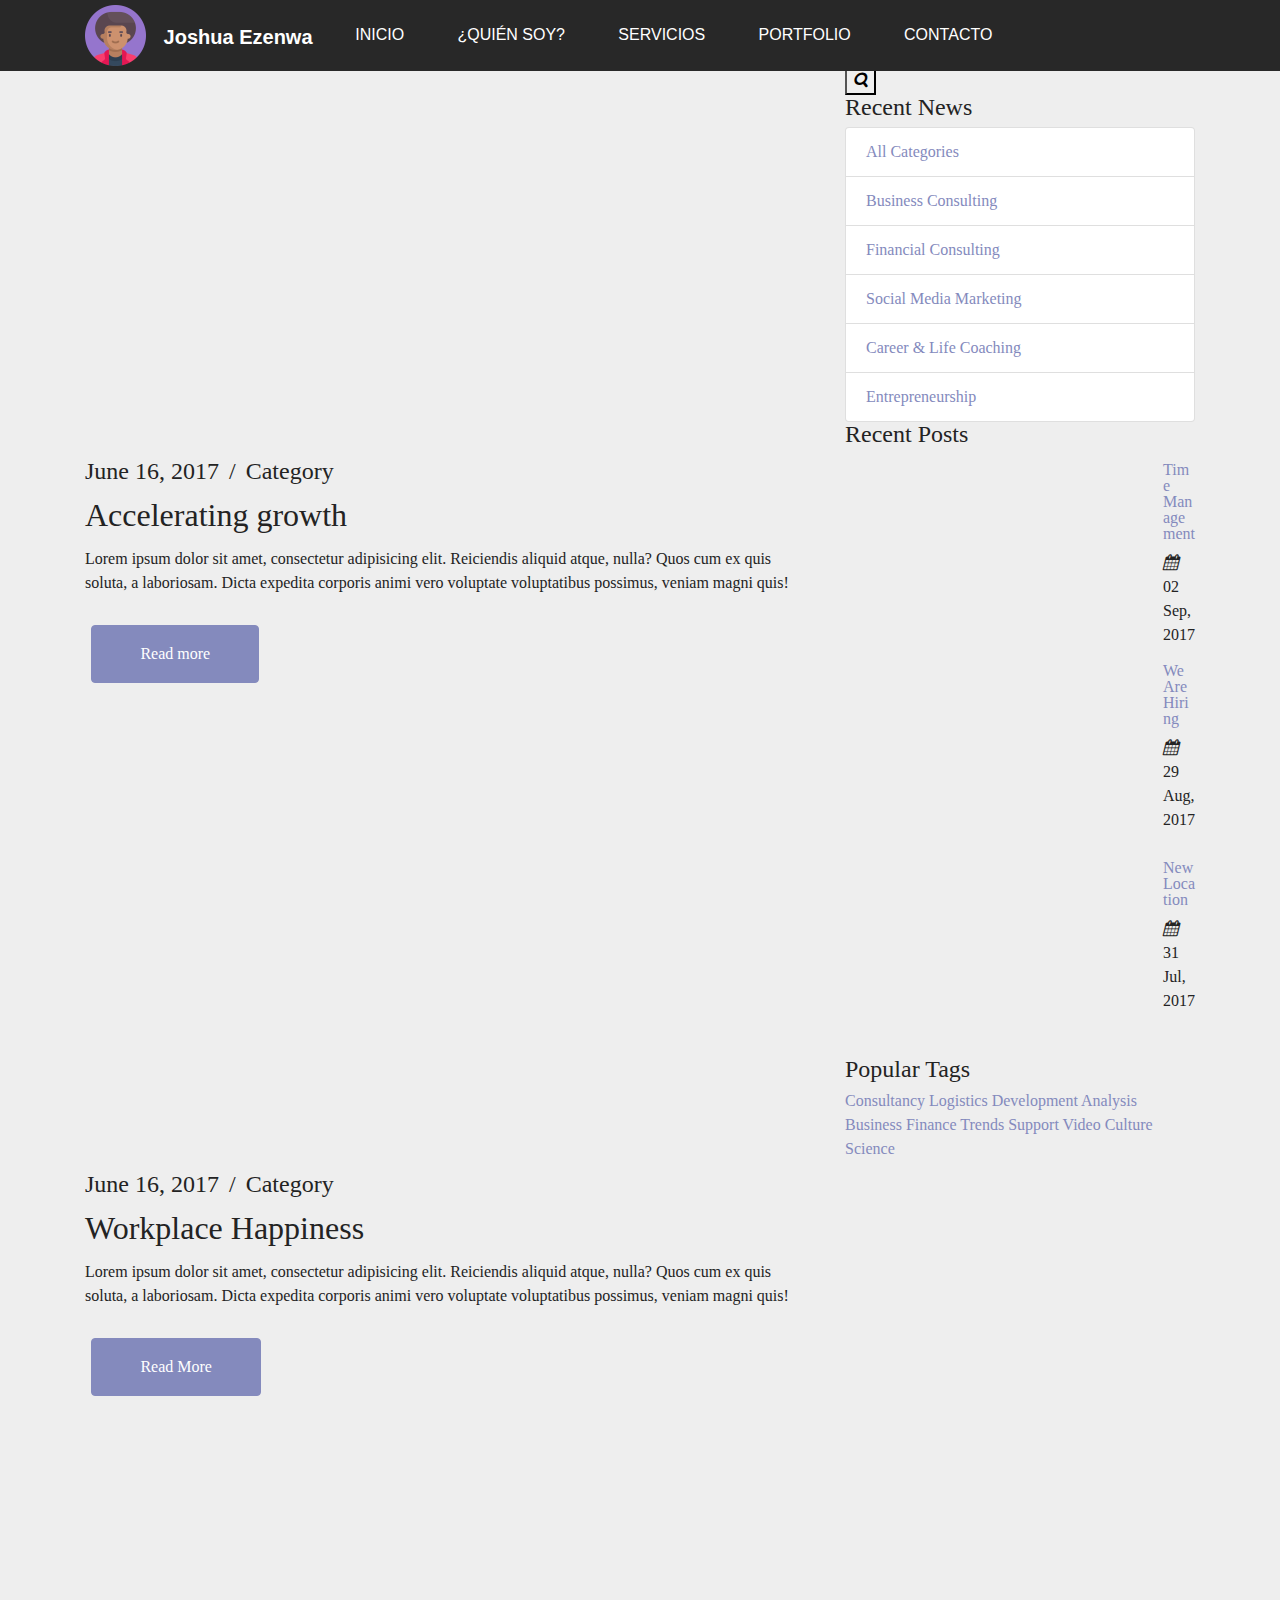
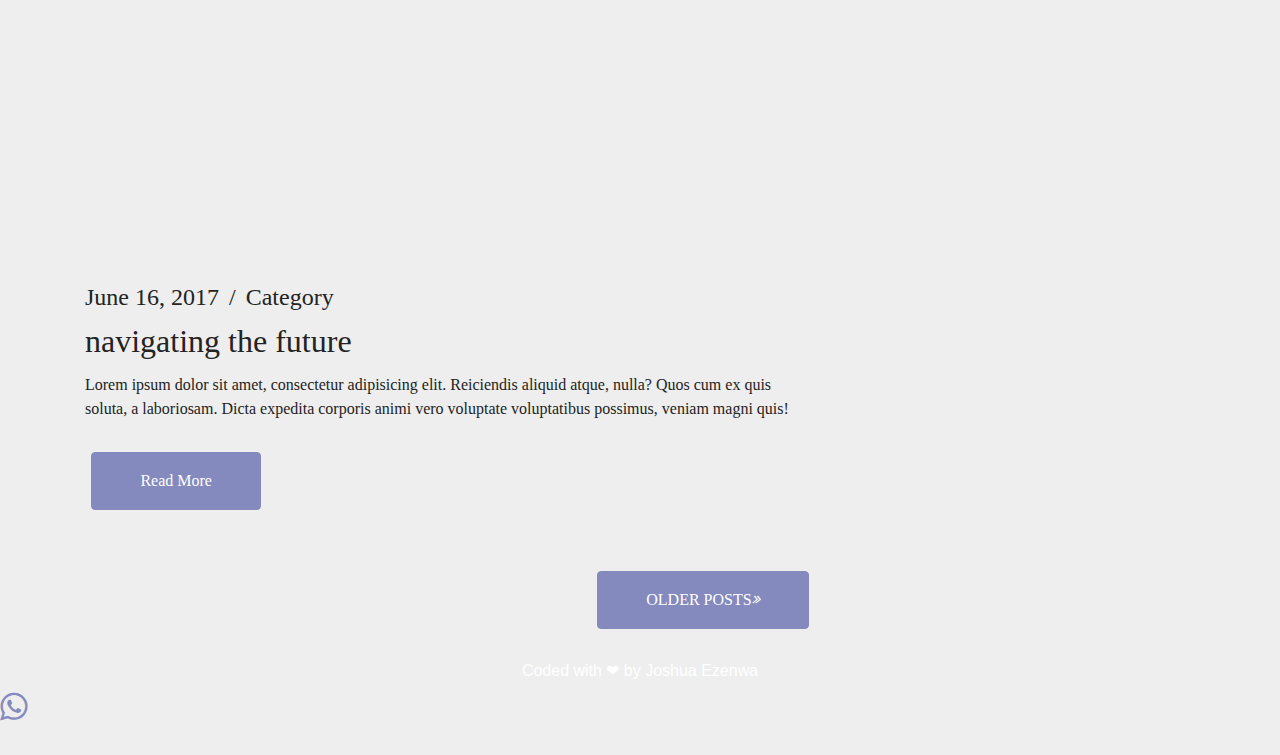
<file: page1.html>
<!DOCTYPE html>
<html lang="es"   >
<head>
  
  <meta charset="UTF-8">
  <meta http-equiv="X-UA-Compatible" content="IE=edge">
  
  <meta name="viewport" content="width=device-width, initial-scale=1, minimum-scale=1">
  <link rel="shortcut icon" href="assets/images/favicon-122x122.png" type="image/x-icon">
  <meta name="description" content="">
  
  
  <title>Blog</title>
  <link rel="stylesheet" href="assets/font-awesome/css/font-awesome.css">
  <link rel="stylesheet" href="assets/web/assets/mobirise-icons/mobirise-icons.css">
  <link rel="stylesheet" href="assets/tether/tether.min.css">
  <link rel="stylesheet" href="assets/bootstrap/css/bootstrap.min.css">
  <link rel="stylesheet" href="assets/bootstrap/css/bootstrap-grid.min.css">
  <link rel="stylesheet" href="assets/bootstrap/css/bootstrap-reboot.min.css">
  <link rel="stylesheet" href="assets/facebook-plugin/style.css">
  <link rel="stylesheet" href="assets/dropdown/css/style.css">
  <link rel="stylesheet" href="assets/socicon/css/styles.css">
  <link rel="preload" as="style" href="assets/mobirise/css/mbr-additional.css"><link rel="stylesheet" href="assets/mobirise/css/mbr-additional.css" type="text/css">
  
  <script src="assets/web/assets/lazyload/lazyload.js"></script>

  <link rel="stylesheet" href="css/hint.css">

<style>
html, body{
background-color: #000000 !important;
}

input, textarea, button, select, a {
-webkit-tap-highlight-color: rgba(0,0,0,0);
}

#backclose:after{
content: "";
    width: 100%;
    height: 100%;
    background-color: rgba(0, 0, 0, 0.8);
    position: fixed;
    display: inline-flex;
    cursor: pointer;
    pointer-events: all;
    top: 0;
    margin-left: 30px;
}

#backclose:after:hover{
overflow:hidden;
-webkit-user-select: none;  
  -moz-user-select: none;    
  -ms-user-select: none;      
  user-select: none;
touch-action: none;
}

.no-scroll{
overflow:hidden;
-webkit-user-select: none;  
  -moz-user-select: none;    
  -ms-user-select: none;      
  user-select: none;
touch-action: none;
}
</style>

<script src="https://code.jquery.com/jquery-3.5.0.js"></script>

<script>
$(document).ready(function() {
$("button.navbar-toggler").click(function(){
$("html, body").toggleClass("no-scroll");
});
});
</script>

<script>
$(document).ready(function() {
    $('#backclose').click(function(e) {  
$('.collapse').collapse('hide');
$("html, body").removeClass("no-scroll");
    });
});
</script>

<script type="text/javascript"> // RELOADS WEBPAGE WHEN MOBILE ORIENTATION CHANGES  
    window.onorientationchange = function() { 
        var orientation = window.orientation; 
            switch(orientation) { 
                case 0:
                case 90:
                case -90: window.location.reload(); 
                break; } 
    };
</script>

<script>
  var framefenster = document.getElementsByTagName("iFrame"); 
  var auto_resize_timer = window.setInterval("autoresize_frames()", 400); 
  function autoresize_frames() { 
    for (var i = 0; i < framefenster.length; ++i) { 
        if(framefenster[i].contentWindow.document.body){ 
          var framefenster_size = framefenster[i].contentWindow.document.body.offsetHeight; 
          if(document.all && !window.opera) { 
            framefenster_size = framefenster[i].contentWindow.document.body.scrollHeight; 
          } 
          framefenster[i].style.height = framefenster_size + 50 + 'px'; 
        } 
    } 
  } 
</script> 
<meta name="theme-color" content="#242930">
<link rel="manifest" href="manifest.json">
<script src="sw-connect.js"></script>
<meta name="apple-mobile-web-app-capable" content="yes">
<link rel="apple-touch-startup-image" media="(device-width: 320px) and (device-height: 568px) and (-webkit-device-pixel-ratio: 2) and (orientation: portrait)" href="assets/images/apple-launch-640x1136.png">
<link rel="apple-touch-startup-image" media="(device-width: 375px) and (device-height: 667px) and (-webkit-device-pixel-ratio: 2) and (orientation: portrait)" href="assets/images/apple-launch-750x1334.png">
<link rel="apple-touch-startup-image" media="(device-width: 414px) and (device-height: 736px) and (-webkit-device-pixel-ratio: 3) and (orientation: portrait)" href="assets/images/apple-launch-1242x2208.png">
<link rel="apple-touch-startup-image" media="(device-width: 375px) and (device-height: 812px) and (-webkit-device-pixel-ratio: 3) and (orientation: portrait)" href="assets/images/apple-launch-1125x2436.png">
<link rel="apple-touch-startup-image" media="(device-width: 768px) and (device-height: 1024px) and (-webkit-device-pixel-ratio: 2) and (orientation: portrait)" href="assets/images/apple-launch-1536x2048.png">
<link rel="apple-touch-startup-image" media="(device-width: 834px) and (device-height: 1112px) and (-webkit-device-pixel-ratio: 2) and (orientation: portrait)" href="assets/images/apple-launch-1668x2224.png">
<link rel="apple-touch-startup-image" media="(device-width: 1024px) and (device-height: 1366px) and (-webkit-device-pixel-ratio: 2) and (orientation: portrait)" href="assets/images/apple-launch-2048x2732.png">
<meta name="apple-mobile-web-app-status-bar-style" content="default">
<meta name="apple-mobile-web-app-title" content="Joshua Ezenwa">
<link rel="apple-touch-icon" href="apple-touch-icon.png">
</head>
<body>

<section id='top-1'></section>



<!-- Analytics -->
<!-- Global site tag (gtag.js) - Google Analytics -->
<script async src="https://www.googletagmanager.com/gtag/js?id=UA-166715924-1"></script>
<script>
  window.dataLayer = window.dataLayer || [];
  function gtag(){dataLayer.push(arguments);}
  gtag('js', new Date());

  gtag('config', 'UA-166715924-1');
</script>
<!-- /Analytics -->


  <section class="menu1 cid-rZhNGpq65y" once="menu" id="menu1-4">

    


    <nav class="navbar navbar-dropdown navbar-fixed-top navbar-expand-lg">

        <div class="container">
            <div class="navbar-brand">
                <span class="navbar-logo">
                    <a href="index.html">
                        <img src="assets/images/favicon-122x122.png" alt="" title="" style="height: 3.8rem;">
                    </a>
                </span>
                <span class="navbar-caption-wrap"><a class="navbar-caption text-white display-7" href="index.html">Joshua Ezenwa</a></span>
            </div>
            <button class="navbar-toggler" type="button" data-toggle="collapse" data-target="#navbarSupportedContent" aria-controls="navbarNavAltMarkup" aria-expanded="false" aria-label="Toggle navigation">
                <div class="hamburger">
                    <span></span>
                    <span></span>
                    <span></span>
                    <span></span>
                </div>
            </button>
            <div class="collapse navbar-collapse" id="navbarSupportedContent">
                <ul class="navbar-nav nav-dropdown nav-right" data-app-modern-menu="true"><li class="nav-item">
                        <a class="nav-link link text-white display-4" href="#">INICIO</a>
                    </li>
                    
                    <li class="nav-item"><a class="nav-link link text-white display-4" href="#">
                            ¿QUIÉN SOY?</a></li>
                    <li class="nav-item"><a class="nav-link link text-white display-4" href="#">
                            SERVICIOS</a></li>
                    <li class="nav-item"><a class="nav-link link text-white display-4" href="#">PORTFOLIO</a>
                    </li><li class="nav-item"><a class="nav-link link text-white display-4" href="#">CONTACTO</a></li></ul>
                
                
            </div>
        </div>
        <div id="backclose" data-toggle="collapse"></div>
    </nav>

</section>

<div id="custom-html-8"><section class="blog-template-2">
      <div class="container">
         <div class="row">
            <!-- Blog Entries Column -->
            <div class="col-12 col-md-8 pt-4">
               <!-- Blog Post -->
               <div class="card mb-5">
                  <img class="card-img-top mb-4" src="http://learnwd.com/wp-content/uploads/2018/03/bp2.png" alt="Card image cap">
                  <h4 class="mb-3">June 16, 2017 <span class="mx-1">/</span> Category</h4>
                  <h2 class="card-title mb-3">Accelerating growth</h2>
                  <div class="card-body p-0">
                     <p class="card-text mb-4">Lorem ipsum dolor sit amet, consectetur adipisicing elit. Reiciendis aliquid atque, nulla? Quos cum ex quis soluta, a laboriosam. Dicta expedita corporis animi vero voluptate voluptatibus possimus, veniam magni quis!</p>
                     <a href="#" class="btn btn-primary">Read more</a>
                  </div>
               </div>
               <!-- Blog Post -->
               <div class="card mb-5">
                  <img class="card-img-top mb-4" src="http://learnwd.com/wp-content/uploads/2018/03/bp1.png" alt="Card image cap">
                  <h4 class="mb-3">June 16, 2017 <span class="mx-1">/</span> Category</h4>
                  <h2 class="card-title mb-3">Workplace Happiness</h2>
                  <div class="card-body p-0">
                     <p class="card-text mb-4">Lorem ipsum dolor sit amet, consectetur adipisicing elit. Reiciendis aliquid atque, nulla? Quos cum ex quis soluta, a laboriosam. Dicta expedita corporis animi vero voluptate voluptatibus possimus, veniam magni quis!</p>
                     <a href="#" class="btn btn-primary">Read More</a>
                  </div>
               </div>
               <!-- Blog Post -->
               <div class="card mb-5">
                  <img class="card-img-top mb-4" src="http://learnwd.com/wp-content/uploads/2018/03/bp3.png" alt="Card image cap">
                  <h4 class="mb-3">June 16, 2017 <span class="mx-1">/</span> Category</h4>
                  <h2 class="card-title mb-3">navigating the future</h2>
                  <div class="card-body p-0">
                     <p class="card-text mb-4">Lorem ipsum dolor sit amet, consectetur adipisicing elit. Reiciendis aliquid atque, nulla? Quos cum ex quis soluta, a laboriosam. Dicta expedita corporis animi vero voluptate voluptatibus possimus, veniam magni quis!</p>
                     <a href="#" class="btn btn-primary">Read More</a>
                  </div>
               </div>
               <!-- Pagination -->
               <div class="col-12 p-0 mt-4 mb-4 text-right">
                  <a href="#" class="btn btn-primary">OLDER POSTS <i class="fa fa-angle-double-right" style="font-size:14px;"></i></a>
               </div>
            </div>
            <!-- Sidebar Widgets Column -->
            <div class="col-12 col-md-4 blog-sidebar sidebar pt-4">
               <form class="form_search">
                  <input class="form-control mr-sm-2" type="text" placeholder="Search...">
                  <button class="btn-search btn-search my-2 my-sm-0" type="submit"><i class="fa fa-search" aria-hidden="true"></i></button>
               </form>
               <h4>Recent News</h4>
               <ul class="list-group">
                  <li class="list-group-item"><a href="#">All Categories</a></li>
                  <li class="list-group-item"><a href="#">Business Consulting</a></li>
                  <li class="list-group-item"><a href="#">Financial Consulting</a></li>
                  <li class="list-group-item"><a href="#">Social Media Marketing</a></li>
                  <li class="list-group-item"><a href="#">Career &amp; Life Coaching</a></li>
                  <li class="list-group-item"><a href="#">Entrepreneurship</a></li>
               </ul>
               <h4>Recent Posts</h4>
               <div class="media pt-2">
                  <img src="http://learnwd.com/wp-content/uploads/2018/03/thumb1.png" alt="img" class="">
                  <div class="media-body">
                     <h6><a href="#">Time Management </a></h6>
                     <p><i class="fa fa-calendar" aria-hidden="true"></i> 02 Sep, 2017</p>
                  </div>
               </div>
               <div class="media">
                  <img src="http://learnwd.com/wp-content/uploads/2018/03/thumb2.png" alt="img" class="">
                  <div class="media-body">
                     <h6><a href="#">We Are Hiring</a></h6>
                     <p><i class="fa fa-calendar" aria-hidden="true"></i> 29 Aug, 2017</p>
                  </div>
               </div>
               <div class="media">
                  <img src="http://learnwd.com/wp-content/uploads/2018/03/thumb3.png" alt="img" class="">
                  <div class="media-body">
                     <h6><a href="#">New Location</a></h6>
                     <p><i class="fa fa-calendar" aria-hidden="true"></i> 31 Jul, 2017</p>
                  </div>
               </div>
               <h4>Popular Tags</h4>
               <div class="tags">
                  <a href="#">Consultancy</a>
                  <a href="#">Logistics</a>
                  <a href="#">Development</a>
                  <a href="#">Analysis</a>
                  <a href="#">Business</a>
                  <a href="#">Finance</a>
                  <a href="#">Trends</a>
                  <a href="#">Support</a>
                  <a href="#">Video</a>
                  <a href="#">Culture</a>
                  <a href="#">Science</a>
               </div>
            </div>
         </div>
      </div>
           </section></div>

<section once="footers" class="cid-rZhNGsJIGk" id="footer02-6">

    

    

    <div class="container">
        <div class="row mbr-white">
            <div class="copyright align-center col-md-12">
                <p class="mbr-text mb-0 mbr-fonts-style align-center display-4">Coded with  ❤ by Joshua Ezenwa</p>
            </div>
        </div>
    </div>
</section>

<section class="header1 cid-rZhNGu4nal" id="design-block-7">
    

    <a href="https://wa.me/5212226585270" class="floating-bar" target="_blank">
        <div class="valign">
            <span class="mbr-iconfont mbr-iconfont-btn floating-button fa-whatsapp fa" style="font-size: 32px;"></span>
        </div>        
    </a>
 
    <div style="padding:0rem" class="hidden">Botón WhatsApp</div>

</section>


  <script src="assets/web/assets/jquery/jquery.min.js"></script>
  <script src="assets/tether/tether.min.js"></script>
  <script src="assets/popper/popper.min.js"></script>
  <script src="assets/bootstrap/js/bootstrap.min.js"></script>
  <script src="https://connect.facebook.net/en_US/sdk.js#xfbml=1&version=v2.5"></script>
  <script src="https://apis.google.com/js/plusone.js"></script>
  <script src="assets/facebook-plugin/facebook-script.js"></script>
  <script src="assets/smoothscroll/smooth-scroll.js"></script>
  <script src="assets/dropdown/js/nav-dropdown.js"></script>
  <script src="assets/dropdown/js/navbar-dropdown.js"></script>
  <script src="assets/touchswipe/jquery.touch-swipe.min.js"></script>
  <script src="assets/theme/js/script.js"></script>
  
  

</body>
</html>
</file>
<file: assets/web/assets/mobirise-icons/mobirise-icons.css>
@font-face {
  font-family: 'MobiriseIcons';
  src:  url('mobirise-icons.eot?spat4u');
  src:  url('mobirise-icons.eot?spat4u#iefix') format('embedded-opentype'),
    url('mobirise-icons.ttf?spat4u') format('truetype'),
    url('mobirise-icons.woff?spat4u') format('woff'),
    url('mobirise-icons.svg?spat4u#MobiriseIcons') format('svg');
  font-weight: normal;
  font-style: normal;
  font-display: swap;
}

[class^="mbri-"], [class*=" mbri-"] {
  /* use !important to prevent issues with browser extensions that change fonts */
  font-family: MobiriseIcons !important;
  speak: none;
  font-style: normal;
  font-weight: normal;
  font-variant: normal;
  text-transform: none;
  line-height: 1;

  /* Better Font Rendering =========== */
  -webkit-font-smoothing: antialiased;
  -moz-osx-font-smoothing: grayscale;
}

.mbri-add-submenu:before {
  content: "\e900";
}
.mbri-alert:before {
  content: "\e901";
}
.mbri-align-center:before {
  content: "\e902";
}
.mbri-align-justify:before {
  content: "\e903";
}
.mbri-align-left:before {
  content: "\e904";
}
.mbri-align-right:before {
  content: "\e905";
}
.mbri-android:before {
  content: "\e906";
}
.mbri-apple:before {
  content: "\e907";
}
.mbri-arrow-down:before {
  content: "\e908";
}
.mbri-arrow-next:before {
  content: "\e909";
}
.mbri-arrow-prev:before {
  content: "\e90a";
}
.mbri-arrow-up:before {
  content: "\e90b";
}
.mbri-bold:before {
  content: "\e90c";
}
.mbri-bookmark:before {
  content: "\e90d";
}
.mbri-bootstrap:before {
  content: "\e90e";
}
.mbri-briefcase:before {
  content: "\e90f";
}
.mbri-browse:before {
  content: "\e910";
}
.mbri-bulleted-list:before {
  content: "\e911";
}
.mbri-calendar:before {
  content: "\e912";
}
.mbri-camera:before {
  content: "\e913";
}
.mbri-cart-add:before {
  content: "\e914";
}
.mbri-cart-full:before {
  content: "\e915";
}
.mbri-cash:before {
  content: "\e916";
}
.mbri-change-style:before {
  content: "\e917";
}
.mbri-chat:before {
  content: "\e918";
}
.mbri-clock:before {
  content: "\e919";
}
.mbri-close:before {
  content: "\e91a";
}
.mbri-cloud:before {
  content: "\e91b";
}
.mbri-code:before {
  content: "\e91c";
}
.mbri-contact-form:before {
  content: "\e91d";
}
.mbri-credit-card:before {
  content: "\e91e";
}
.mbri-cursor-click:before {
  content: "\e91f";
}
.mbri-cust-feedback:before {
  content: "\e920";
}
.mbri-database:before {
  content: "\e921";
}
.mbri-delivery:before {
  content: "\e922";
}
.mbri-desktop:before {
  content: "\e923";
}
.mbri-devices:before {
  content: "\e924";
}
.mbri-down:before {
  content: "\e925";
}
.mbri-download:before {
  content: "\e989";
}
.mbri-drag-n-drop:before {
  content: "\e927";
}
.mbri-drag-n-drop2:before {
  content: "\e928";
}
.mbri-edit:before {
  content: "\e929";
}
.mbri-edit2:before {
  content: "\e92a";
}
.mbri-error:before {
  content: "\e92b";
}
.mbri-extension:before {
  content: "\e92c";
}
.mbri-features:before {
  content: "\e92d";
}
.mbri-file:before {
  content: "\e92e";
}
.mbri-flag:before {
  content: "\e92f";
}
.mbri-folder:before {
  content: "\e930";
}
.mbri-gift:before {
  content: "\e931";
}
.mbri-github:before {
  content: "\e932";
}
.mbri-globe:before {
  content: "\e933";
}
.mbri-globe-2:before {
  content: "\e934";
}
.mbri-growing-chart:before {
  content: "\e935";
}
.mbri-hearth:before {
  content: "\e936";
}
.mbri-help:before {
  content: "\e937";
}
.mbri-home:before {
  content: "\e938";
}
.mbri-hot-cup:before {
  content: "\e939";
}
.mbri-idea:before {
  content: "\e93a";
}
.mbri-image-gallery:before {
  content: "\e93b";
}
.mbri-image-slider:before {
  content: "\e93c";
}
.mbri-info:before {
  content: "\e93d";
}
.mbri-italic:before {
  content: "\e93e";
}
.mbri-key:before {
  content: "\e93f";
}
.mbri-laptop:before {
  content: "\e940";
}
.mbri-layers:before {
  content: "\e941";
}
.mbri-left-right:before {
  content: "\e942";
}
.mbri-left:before {
  content: "\e943";
}
.mbri-letter:before {
  content: "\e944";
}
.mbri-like:before {
  content: "\e945";
}
.mbri-link:before {
  content: "\e946";
}
.mbri-lock:before {
  content: "\e947";
}
.mbri-login:before {
  content: "\e948";
}
.mbri-logout:before {
  content: "\e949";
}
.mbri-magic-stick:before {
  content: "\e94a";
}
.mbri-map-pin:before {
  content: "\e94b";
}
.mbri-menu:before {
  content: "\e94c";
}
.mbri-mobile:before {
  content: "\e94d";
}
.mbri-mobile2:before {
  content: "\e94e";
}
.mbri-mobirise:before {
  content: "\e94f";
}
.mbri-more-horizontal:before {
  content: "\e950";
}
.mbri-more-vertical:before {
  content: "\e951";
}
.mbri-music:before {
  content: "\e952";
}
.mbri-new-file:before {
  content: "\e953";
}
.mbri-numbered-list:before {
  content: "\e954";
}
.mbri-opened-folder:before {
  content: "\e955";
}
.mbri-pages:before {
  content: "\e956";
}
.mbri-paper-plane:before {
  content: "\e957";
}
.mbri-paperclip:before {
  content: "\e958";
}
.mbri-photo:before {
  content: "\e959";
}
.mbri-photos:before {
  content: "\e95a";
}
.mbri-pin:before {
  content: "\e95b";
}
.mbri-play:before {
  content: "\e95c";
}
.mbri-plus:before {
  content: "\e95d";
}
.mbri-preview:before {
  content: "\e95e";
}
.mbri-print:before {
  content: "\e95f";
}
.mbri-protect:before {
  content: "\e960";
}
.mbri-question:before {
  content: "\e961";
}
.mbri-quote-left:before {
  content: "\e962";
}
.mbri-quote-right:before {
  content: "\e963";
}
.mbri-refresh:before {
  content: "\e964";
}
.mbri-responsive:before {
  content: "\e965";
}
.mbri-right:before {
  content: "\e966";
}
.mbri-rocket:before {
  content: "\e967";
}
.mbri-sad-face:before {
  content: "\e968";
}
.mbri-sale:before {
  content: "\e969";
}
.mbri-save:before {
  content: "\e96a";
}
.mbri-search:before {
  content: "\e96b";
}
.mbri-setting:before {
  content: "\e96c";
}
.mbri-setting2:before {
  content: "\e96d";
}
.mbri-setting3:before {
  content: "\e96e";
}
.mbri-share:before {
  content: "\e96f";
}
.mbri-shopping-bag:before {
  content: "\e970";
}
.mbri-shopping-basket:before {
  content: "\e971";
}
.mbri-shopping-cart:before {
  content: "\e972";
}
.mbri-sites:before {
  content: "\e973";
}
.mbri-smile-face:before {
  content: "\e974";
}
.mbri-speed:before {
  content: "\e975";
}
.mbri-star:before {
  content: "\e976";
}
.mbri-success:before {
  content: "\e977";
}
.mbri-sun:before {
  content: "\e978";
}
.mbri-sun2:before {
  content: "\e979";
}
.mbri-tablet:before {
  content: "\e97a";
}
.mbri-tablet-vertical:before {
  content: "\e97b";
}
.mbri-target:before {
  content: "\e97c";
}
.mbri-timer:before {
  content: "\e97d";
}
.mbri-to-ftp:before {
  content: "\e97e";
}
.mbri-to-local-drive:before {
  content: "\e97f";
}
.mbri-touch-swipe:before {
  content: "\e980";
}
.mbri-touch:before {
  content: "\e981";
}
.mbri-trash:before {
  content: "\e982";
}
.mbri-underline:before {
  content: "\e983";
}
.mbri-unlink:before {
  content: "\e984";
}
.mbri-unlock:before {
  content: "\e985";
}
.mbri-up-down:before {
  content: "\e986";
}
.mbri-up:before {
  content: "\e987";
}
.mbri-update:before {
  content: "\e988";
}
.mbri-upload:before {
 content: "\e926"; 
}
.mbri-user:before {
  content: "\e98a";
}
.mbri-user2:before {
  content: "\e98b";
}
.mbri-users:before {
  content: "\e98c";
}
.mbri-video:before {
  content: "\e98d";
}
.mbri-video-play:before {
  content: "\e98e";
}
.mbri-watch:before {
  content: "\e98f";
}
.mbri-website-theme:before {
  content: "\e990";
}
.mbri-wifi:before {
  content: "\e991";
}
.mbri-windows:before {
  content: "\e992";
}
.mbri-zoom-out:before {
  content: "\e993";
}
.mbri-redo:before {
  content: "\e994";
}
.mbri-undo:before {
  content: "\e995";
}
</file>
<file: assets/facebook-plugin/style.css>
.mbr-section.mbr-section__comments{
    position: relative;
}
.mbr-section__comments{
    background-size: cover;
}
.addons-container {
  position: relative;
  margin-left: auto;
  margin-right: auto;
  padding-right: 15px;
  padding-left: 15px; }
  @media (min-width: 576px) {
    .addons-container {
      padding-right: 15px;
      padding-left: 15px; } }
  @media (min-width: 768px) {
    .addons-container {
      padding-right: 15px;
      padding-left: 15px; } }
  @media (min-width: 992px) {
    .addons-container {
      padding-right: 15px;
      padding-left: 15px; } }
  @media (min-width: 1200px) {
    .addons-container {
      padding-right: 15px;
      padding-left: 15px; } }
  @media (min-width: 576px) {
    .addons-container {
      width: 540px;
      max-width: 100%; } }
  @media (min-width: 768px) {
    .addons-container {
      width: 720px;
      max-width: 100%; } }
  @media (min-width: 992px) {
    .addons-container {
      width: 960px;
      max-width: 100%; } }
  @media (min-width: 1200px) {
    .addons-container {
      width: 1140px;
      max-width: 100%; } }

.addons-container-inner{
    position: relative;
    width: 100%;
    min-height: 1px;
    padding-right: 15px;
    padding-left: 15px;
}
@media (min-width: 567px) {
    .addons-container-inner{
        -ms-flex: 0 0 66.666667%;
        flex: 0 0 66.666667%;
        max-width: 66.666667%;
    }
}
.addons-row{
    display: flex;
    justify-content:center;
}
</file>
<file: assets/dropdown/css/style.css>
.navbar-dropdown {
  left: 0;
  padding: 0;
  position: absolute;
  right: 0;
  top: 0;
  transition: all 0.45s ease;
  z-index: 1030;
  background: #282828; }
  .navbar-dropdown .navbar-logo {
    margin-right: 0.8rem;
    transition: margin 0.3s ease-in-out;
    vertical-align: middle; }
    .navbar-dropdown .navbar-logo img {
      height: 3.125rem;
      transition: all 0.3s ease-in-out; }
    .navbar-dropdown .navbar-logo.mbr-iconfont {
      font-size: 3.125rem;
      line-height: 3.125rem; }
  .navbar-dropdown .navbar-caption {
    font-weight: 700;
    white-space: normal;
    vertical-align: -4px;
    line-height: 3.125rem !important; }
    .navbar-dropdown .navbar-caption, .navbar-dropdown .navbar-caption:hover {
      color: inherit;
      text-decoration: none; }
  .navbar-dropdown .mbr-iconfont + .navbar-caption {
    vertical-align: -1px; }
  .navbar-dropdown.navbar-fixed-top {
    position: fixed; }
  .navbar-dropdown .navbar-brand span {
    vertical-align: -4px; }
  .navbar-dropdown.bg-color.transparent {
    background: none; }
  .navbar-dropdown.navbar-short .navbar-brand {
    padding: 0.625rem 0; }
    .navbar-dropdown.navbar-short .navbar-brand span {
      vertical-align: -1px; }
  .navbar-dropdown.navbar-short .navbar-caption {
    line-height: 2.375rem !important;
    vertical-align: -2px; }
  .navbar-dropdown.navbar-short .navbar-logo {
    margin-right: 0.5rem; }
    .navbar-dropdown.navbar-short .navbar-logo img {
      height: 2.375rem; }
    .navbar-dropdown.navbar-short .navbar-logo.mbr-iconfont {
      font-size: 2.375rem;
      line-height: 2.375rem; }
  .navbar-dropdown.navbar-short .mbr-table-cell {
    height: 3.625rem; }
  .navbar-dropdown .navbar-close {
    left: 0.6875rem;
    position: fixed;
    top: 0.75rem;
    z-index: 1000; }
  .navbar-dropdown .hamburger-icon {
    content: "";
    display: inline-block;
    vertical-align: middle;
    width: 16px;
    -webkit-box-shadow: 0 -6px 0 1px #282828,0 0 0 1px #282828,0 6px 0 1px #282828;
    -moz-box-shadow: 0 -6px 0 1px #282828,0 0 0 1px #282828,0 6px 0 1px #282828;
    box-shadow: 0 -6px 0 1px #282828,0 0 0 1px #282828,0 6px 0 1px #282828; }

.dropdown-menu .dropdown-toggle[data-toggle="dropdown-submenu"]::after {
  border-bottom: 0.35em solid transparent;
  border-left: 0.35em solid;
  border-right: 0;
  border-top: 0.35em solid transparent;
  margin-left: 0.3rem; }

.dropdown-menu .dropdown-item:focus {
  outline: 0; }

.nav-dropdown {
  font-size: 0.75rem;
  font-weight: 500;
  height: auto !important; }
  .nav-dropdown .nav-btn {
    padding-left: 1rem; }
  .nav-dropdown .link {
    margin: .667em 1.667em;
    font-weight: 500;
    padding: 0;
    transition: color .2s ease-in-out; }
    .nav-dropdown .link.dropdown-toggle {
      margin-right: 2.583em; }
      .nav-dropdown .link.dropdown-toggle::after {
        margin-left: .25rem;
        border-top: 0.35em solid;
        border-right: 0.35em solid transparent;
        border-left: 0.35em solid transparent;
        border-bottom: 0; }
      .nav-dropdown .link.dropdown-toggle[aria-expanded="true"] {
        margin: 0;
        padding: 0.667em 3.263em  0.667em 1.667em; }
  .nav-dropdown .link::after,
  .nav-dropdown .dropdown-item::after {
    color: inherit; }
  .nav-dropdown .btn {
    font-size: 0.75rem;
    font-weight: 700;
    letter-spacing: 0;
    margin-bottom: 0;
    padding-left: 1.25rem;
    padding-right: 1.25rem; }
  .nav-dropdown .dropdown-menu {
    border-radius: 0;
    border: 0;
    left: 0;
    margin: 0;
    padding-bottom: 1.25rem;
    padding-top: 1.25rem;
    position: relative; }
  .nav-dropdown .dropdown-submenu {
    margin-left: 0.125rem;
    top: 0; }
  .nav-dropdown .dropdown-item {
    font-weight: 500;
    line-height: 2;
    padding: 0.3846em 4.615em 0.3846em 1.5385em;
    position: relative;
    transition: color .2s ease-in-out, background-color .2s ease-in-out; }
    .nav-dropdown .dropdown-item::after {
      margin-top: -0.3077em;
      position: absolute;
      right: 1.1538em;
      top: 50%; }
    .nav-dropdown .dropdown-item:focus, .nav-dropdown .dropdown-item:hover {
      background: none; }

@media (max-width: 767px) {
  .nav-dropdown.navbar-toggleable-sm {
    bottom: 0;
    display: none;
    left: 0;
    overflow-x: hidden;
    position: fixed;
    top: 0;
    transform: translateX(-100%);
    -ms-transform: translateX(-100%);
    -webkit-transform: translateX(-100%);
    width: 18.75rem;
    z-index: 999; } }
.nav-dropdown.navbar-toggleable-xl {
  bottom: 0;
  display: none;
  left: 0;
  overflow-x: hidden;
  position: fixed;
  top: 0;
  transform: translateX(-100%);
  -ms-transform: translateX(-100%);
  -webkit-transform: translateX(-100%);
  width: 18.75rem;
  z-index: 999; }

.nav-dropdown-sm {
  display: block !important;
  overflow-x: hidden;
  overflow: auto;
  padding-top: 3.875rem; }
  .nav-dropdown-sm::after {
    content: "";
    display: block;
    height: 3rem;
    width: 100%; }
  .nav-dropdown-sm.collapse.in ~ .navbar-close {
    display: block !important; }
  .nav-dropdown-sm.collapsing, .nav-dropdown-sm.collapse.in {
    transform: translateX(0);
    -ms-transform: translateX(0);
    -webkit-transform: translateX(0);
    transition: all 0.25s ease-out;
    -webkit-transition: all 0.25s ease-out;
    background: #282828; }
  .nav-dropdown-sm.collapsing[aria-expanded="false"] {
    transform: translateX(-100%);
    -ms-transform: translateX(-100%);
    -webkit-transform: translateX(-100%); }
  .nav-dropdown-sm .nav-item {
    display: block;
    margin-left: 0 !important;
    padding-left: 0; }
  .nav-dropdown-sm .link,
  .nav-dropdown-sm .dropdown-item {
    border-top: 1px dotted rgba(255, 255, 255, 0.1);
    font-size: 0.8125rem;
    line-height: 1.6;
    margin: 0 !important;
    padding: 0.875rem 2.4rem 0.875rem 1.5625rem !important;
    position: relative;
    white-space: normal; }
    .nav-dropdown-sm .link:focus, .nav-dropdown-sm .link:hover,
    .nav-dropdown-sm .dropdown-item:focus,
    .nav-dropdown-sm .dropdown-item:hover {
      background: rgba(0, 0, 0, 0.2) !important;
      color: #c0a375; }
  .nav-dropdown-sm .nav-btn {
    position: relative;
    padding: 1.5625rem 1.5625rem 0 1.5625rem; }
    .nav-dropdown-sm .nav-btn::before {
      border-top: 1px dotted rgba(255, 255, 255, 0.1);
      content: "";
      left: 0;
      position: absolute;
      top: 0;
      width: 100%; }
    .nav-dropdown-sm .nav-btn + .nav-btn {
      padding-top: 0.625rem; }
      .nav-dropdown-sm .nav-btn + .nav-btn::before {
        display: none; }
  .nav-dropdown-sm .btn {
    padding: 0.625rem 0; }
  .nav-dropdown-sm .dropdown-toggle[data-toggle="dropdown-submenu"]::after {
    margin-left: .25rem;
    border-top: 0.35em solid;
    border-right: 0.35em solid transparent;
    border-left: 0.35em solid transparent;
    border-bottom: 0; }
  .nav-dropdown-sm .dropdown-toggle[data-toggle="dropdown-submenu"][aria-expanded="true"]::after {
    border-top: 0;
    border-right: 0.35em solid transparent;
    border-left: 0.35em solid transparent;
    border-bottom: 0.35em solid; }
  .nav-dropdown-sm .dropdown-menu {
    margin: 0;
    padding: 0;
    position: relative;
    top: 0;
    left: 0;
    width: 100%;
    border: 0;
    float: none;
    border-radius: 0;
    background: none; }
  .nav-dropdown-sm .dropdown-submenu {
    left: 100%;
    margin-left: 0.125rem;
    margin-top: -1.25rem;
    top: 0; }

.navbar-toggleable-sm .nav-dropdown .dropdown-menu {
  position: absolute; }

.navbar-toggleable-sm .nav-dropdown .dropdown-submenu {
  left: 100%;
  margin-left: 0.125rem;
  margin-top: -1.25rem;
  top: 0; }

.navbar-toggleable-sm.opened .nav-dropdown .dropdown-menu {
  position: relative; }

.navbar-toggleable-sm.opened .nav-dropdown .dropdown-submenu {
  left: 0;
  margin-left: 00rem;
  margin-top: 0rem;
  top: 0; }

.is-builder .nav-dropdown.collapsing {
  transition: none !important; }

/*# sourceMappingURL=style.css.map */
</file>
<file: assets/socicon/css/styles.css>
@charset "UTF-8";

@font-face {
  font-family: 'Socicon';
  src:  url('../fonts/socicon.eot');
  src:  url('../fonts/socicon.eot?#iefix') format('embedded-opentype'),
    url('../fonts/socicon.woff2') format('woff2'),
    url('../fonts/socicon.ttf') format('truetype'),
    url('../fonts/socicon.woff') format('woff'),
    url('../fonts/socicon.svg#socicon') format('svg');
  font-weight: normal;
  font-style: normal;
}

[data-icon]:before {
  font-family: "socicon" !important;
  content: attr(data-icon);
  font-style: normal !important;
  font-weight: normal !important;
  font-variant: normal !important;
  text-transform: none !important;
  speak: none;
  line-height: 1;
  -webkit-font-smoothing: antialiased;
  -moz-osx-font-smoothing: grayscale;
}

[class^="socicon-"], [class*=" socicon-"] {
  /* use !important to prevent issues with browser extensions that change fonts */
  font-family: 'Socicon' !important;
  speak: none;
  font-style: normal;
  font-weight: normal;
  font-variant: normal;
  text-transform: none;
  line-height: 1;

  /* Better Font Rendering =========== */
  -webkit-font-smoothing: antialiased;
  -moz-osx-font-smoothing: grayscale;
}

.socicon-eitaa:before {
  content: "\e97c";
}
.socicon-soroush:before {
  content: "\e97d";
}
.socicon-bale:before {
  content: "\e97e";
}
.socicon-zazzle:before {
  content: "\e97b";
}
.socicon-society6:before {
  content: "\e97a";
}
.socicon-redbubble:before {
  content: "\e979";
}
.socicon-avvo:before {
  content: "\e978";
}
.socicon-stitcher:before {
  content: "\e977";
}
.socicon-googlehangouts:before {
  content: "\e974";
}
.socicon-dlive:before {
  content: "\e975";
}
.socicon-vsco:before {
  content: "\e976";
}
.socicon-flipboard:before {
  content: "\e973";
}
.socicon-ubuntu:before {
  content: "\e958";
}
.socicon-artstation:before {
  content: "\e959";
}
.socicon-invision:before {
  content: "\e95a";
}
.socicon-torial:before {
  content: "\e95b";
}
.socicon-collectorz:before {
  content: "\e95c";
}
.socicon-seenthis:before {
  content: "\e95d";
}
.socicon-googleplaymusic:before {
  content: "\e95e";
}
.socicon-debian:before {
  content: "\e95f";
}
.socicon-filmfreeway:before {
  content: "\e960";
}
.socicon-gnome:before {
  content: "\e961";
}
.socicon-itchio:before {
  content: "\e962";
}
.socicon-jamendo:before {
  content: "\e963";
}
.socicon-mix:before {
  content: "\e964";
}
.socicon-sharepoint:before {
  content: "\e965";
}
.socicon-tinder:before {
  content: "\e966";
}
.socicon-windguru:before {
  content: "\e967";
}
.socicon-cdbaby:before {
  content: "\e968";
}
.socicon-elementaryos:before {
  content: "\e969";
}
.socicon-stage32:before {
  content: "\e96a";
}
.socicon-tiktok:before {
  content: "\e96b";
}
.socicon-gitter:before {
  content: "\e96c";
}
.socicon-letterboxd:before {
  content: "\e96d";
}
.socicon-threema:before {
  content: "\e96e";
}
.socicon-splice:before {
  content: "\e96f";
}
.socicon-metapop:before {
  content: "\e970";
}
.socicon-naver:before {
  content: "\e971";
}
.socicon-remote:before {
  content: "\e972";
}
.socicon-internet:before {
  content: "\e957";
}
.socicon-moddb:before {
  content: "\e94b";
}
.socicon-indiedb:before {
  content: "\e94c";
}
.socicon-traxsource:before {
  content: "\e94d";
}
.socicon-gamefor:before {
  content: "\e94e";
}
.socicon-pixiv:before {
  content: "\e94f";
}
.socicon-myanimelist:before {
  content: "\e950";
}
.socicon-blackberry:before {
  content: "\e951";
}
.socicon-wickr:before {
  content: "\e952";
}
.socicon-spip:before {
  content: "\e953";
}
.socicon-napster:before {
  content: "\e954";
}
.socicon-beatport:before {
  content: "\e955";
}
.socicon-hackerone:before {
  content: "\e956";
}
.socicon-hackernews:before {
  content: "\e946";
}
.socicon-smashwords:before {
  content: "\e947";
}
.socicon-kobo:before {
  content: "\e948";
}
.socicon-bookbub:before {
  content: "\e949";
}
.socicon-mailru:before {
  content: "\e94a";
}
.socicon-gitlab:before {
  content: "\e945";
}
.socicon-instructables:before {
  content: "\e944";
}
.socicon-portfolio:before {
  content: "\e943";
}
.socicon-codered:before {
  content: "\e940";
}
.socicon-origin:before {
  content: "\e941";
}
.socicon-nextdoor:before {
  content: "\e942";
}
.socicon-udemy:before {
  content: "\e93f";
}
.socicon-livemaster:before {
  content: "\e93e";
}
.socicon-crunchbase:before {
  content: "\e93b";
}
.socicon-homefy:before {
  content: "\e93c";
}
.socicon-calendly:before {
  content: "\e93d";
}
.socicon-realtor:before {
  content: "\e90f";
}
.socicon-tidal:before {
  content: "\e910";
}
.socicon-qobuz:before {
  content: "\e911";
}
.socicon-natgeo:before {
  content: "\e912";
}
.socicon-mastodon:before {
  content: "\e913";
}
.socicon-unsplash:before {
  content: "\e914";
}
.socicon-homeadvisor:before {
  content: "\e915";
}
.socicon-angieslist:before {
  content: "\e916";
}
.socicon-codepen:before {
  content: "\e917";
}
.socicon-slack:before {
  content: "\e918";
}
.socicon-openaigym:before {
  content: "\e919";
}
.socicon-logmein:before {
  content: "\e91a";
}
.socicon-fiverr:before {
  content: "\e91b";
}
.socicon-gotomeeting:before {
  content: "\e91c";
}
.socicon-aliexpress:before {
  content: "\e91d";
}
.socicon-guru:before {
  content: "\e91e";
}
.socicon-appstore:before {
  content: "\e91f";
}
.socicon-homes:before {
  content: "\e920";
}
.socicon-zoom:before {
  content: "\e921";
}
.socicon-alibaba:before {
  content: "\e922";
}
.socicon-craigslist:before {
  content: "\e923";
}
.socicon-wix:before {
  content: "\e924";
}
.socicon-redfin:before {
  content: "\e925";
}
.socicon-googlecalendar:before {
  content: "\e926";
}
.socicon-shopify:before {
  content: "\e927";
}
.socicon-freelancer:before {
  content: "\e928";
}
.socicon-seedrs:before {
  content: "\e929";
}
.socicon-bing:before {
  content: "\e92a";
}
.socicon-doodle:before {
  content: "\e92b";
}
.socicon-bonanza:before {
  content: "\e92c";
}
.socicon-squarespace:before {
  content: "\e92d";
}
.socicon-toptal:before {
  content: "\e92e";
}
.socicon-gust:before {
  content: "\e92f";
}
.socicon-ask:before {
  content: "\e930";
}
.socicon-trulia:before {
  content: "\e931";
}
.socicon-loomly:before {
  content: "\e932";
}
.socicon-ghost:before {
  content: "\e933";
}
.socicon-upwork:before {
  content: "\e934";
}
.socicon-fundable:before {
  content: "\e935";
}
.socicon-booking:before {
  content: "\e936";
}
.socicon-googlemaps:before {
  content: "\e937";
}
.socicon-zillow:before {
  content: "\e938";
}
.socicon-niconico:before {
  content: "\e939";
}
.socicon-toneden:before {
  content: "\e93a";
}
.socicon-augment:before {
  content: "\e908";
}
.socicon-bitbucket:before {
  content: "\e909";
}
.socicon-fyuse:before {
  content: "\e90a";
}
.socicon-yt-gaming:before {
  content: "\e90b";
}
.socicon-sketchfab:before {
  content: "\e90c";
}
.socicon-mobcrush:before {
  content: "\e90d";
}
.socicon-microsoft:before {
  content: "\e90e";
}
.socicon-pandora:before {
  content: "\e907";
}
.socicon-messenger:before {
  content: "\e906";
}
.socicon-gamewisp:before {
  content: "\e905";
}
.socicon-bloglovin:before {
  content: "\e904";
}
.socicon-tunein:before {
  content: "\e903";
}
.socicon-gamejolt:before {
  content: "\e901";
}
.socicon-trello:before {
  content: "\e902";
}
.socicon-spreadshirt:before {
  content: "\e900";
}
.socicon-500px:before {
  content: "\e000";
}
.socicon-8tracks:before {
  content: "\e001";
}
.socicon-airbnb:before {
  content: "\e002";
}
.socicon-alliance:before {
  content: "\e003";
}
.socicon-amazon:before {
  content: "\e004";
}
.socicon-amplement:before {
  content: "\e005";
}
.socicon-android:before {
  content: "\e006";
}
.socicon-angellist:before {
  content: "\e007";
}
.socicon-apple:before {
  content: "\e008";
}
.socicon-appnet:before {
  content: "\e009";
}
.socicon-baidu:before {
  content: "\e00a";
}
.socicon-bandcamp:before {
  content: "\e00b";
}
.socicon-battlenet:before {
  content: "\e00c";
}
.socicon-mixer:before {
  content: "\e00d";
}
.socicon-bebee:before {
  content: "\e00e";
}
.socicon-bebo:before {
  content: "\e00f";
}
.socicon-behance:before {
  content: "\e010";
}
.socicon-blizzard:before {
  content: "\e011";
}
.socicon-blogger:before {
  content: "\e012";
}
.socicon-buffer:before {
  content: "\e013";
}
.socicon-chrome:before {
  content: "\e014";
}
.socicon-coderwall:before {
  content: "\e015";
}
.socicon-curse:before {
  content: "\e016";
}
.socicon-dailymotion:before {
  content: "\e017";
}
.socicon-deezer:before {
  content: "\e018";
}
.socicon-delicious:before {
  content: "\e019";
}
.socicon-deviantart:before {
  content: "\e01a";
}
.socicon-diablo:before {
  content: "\e01b";
}
.socicon-digg:before {
  content: "\e01c";
}
.socicon-discord:before {
  content: "\e01d";
}
.socicon-disqus:before {
  content: "\e01e";
}
.socicon-douban:before {
  content: "\e01f";
}
.socicon-draugiem:before {
  content: "\e020";
}
.socicon-dribbble:before {
  content: "\e021";
}
.socicon-drupal:before {
  content: "\e022";
}
.socicon-ebay:before {
  content: "\e023";
}
.socicon-ello:before {
  content: "\e024";
}
.socicon-endomodo:before {
  content: "\e025";
}
.socicon-envato:before {
  content: "\e026";
}
.socicon-etsy:before {
  content: "\e027";
}
.socicon-facebook:before {
  content: "\e028";
}
.socicon-feedburner:before {
  content: "\e029";
}
.socicon-filmweb:before {
  content: "\e02a";
}
.socicon-firefox:before {
  content: "\e02b";
}
.socicon-flattr:before {
  content: "\e02c";
}
.socicon-flickr:before {
  content: "\e02d";
}
.socicon-formulr:before {
  content: "\e02e";
}
.socicon-forrst:before {
  content: "\e02f";
}
.socicon-foursquare:before {
  content: "\e030";
}
.socicon-friendfeed:before {
  content: "\e031";
}
.socicon-github:before {
  content: "\e032";
}
.socicon-goodreads:before {
  content: "\e033";
}
.socicon-google:before {
  content: "\e034";
}
.socicon-googlescholar:before {
  content: "\e035";
}
.socicon-googlegroups:before {
  content: "\e036";
}
.socicon-googlephotos:before {
  content: "\e037";
}
.socicon-googleplus:before {
  content: "\e038";
}
.socicon-grooveshark:before {
  content: "\e039";
}
.socicon-hackerrank:before {
  content: "\e03a";
}
.socicon-hearthstone:before {
  content: "\e03b";
}
.socicon-hellocoton:before {
  content: "\e03c";
}
.socicon-heroes:before {
  content: "\e03d";
}
.socicon-smashcast:before {
  content: "\e03e";
}
.socicon-horde:before {
  content: "\e03f";
}
.socicon-houzz:before {
  content: "\e040";
}
.socicon-icq:before {
  content: "\e041";
}
.socicon-identica:before {
  content: "\e042";
}
.socicon-imdb:before {
  content: "\e043";
}
.socicon-instagram:before {
  content: "\e044";
}
.socicon-issuu:before {
  content: "\e045";
}
.socicon-istock:before {
  content: "\e046";
}
.socicon-itunes:before {
  content: "\e047";
}
.socicon-keybase:before {
  content: "\e048";
}
.socicon-lanyrd:before {
  content: "\e049";
}
.socicon-lastfm:before {
  content: "\e04a";
}
.socicon-line:before {
  content: "\e04b";
}
.socicon-linkedin:before {
  content: "\e04c";
}
.socicon-livejournal:before {
  content: "\e04d";
}
.socicon-lyft:before {
  content: "\e04e";
}
.socicon-macos:before {
  content: "\e04f";
}
.socicon-mail:before {
  content: "\e050";
}
.socicon-medium:before {
  content: "\e051";
}
.socicon-meetup:before {
  content: "\e052";
}
.socicon-mixcloud:before {
  content: "\e053";
}
.socicon-modelmayhem:before {
  content: "\e054";
}
.socicon-mumble:before {
  content: "\e055";
}
.socicon-myspace:before {
  content: "\e056";
}
.socicon-newsvine:before {
  content: "\e057";
}
.socicon-nintendo:before {
  content: "\e058";
}
.socicon-npm:before {
  content: "\e059";
}
.socicon-odnoklassniki:before {
  content: "\e05a";
}
.socicon-openid:before {
  content: "\e05b";
}
.socicon-opera:before {
  content: "\e05c";
}
.socicon-outlook:before {
  content: "\e05d";
}
.socicon-overwatch:before {
  content: "\e05e";
}
.socicon-patreon:before {
  content: "\e05f";
}
.socicon-paypal:before {
  content: "\e060";
}
.socicon-periscope:before {
  content: "\e061";
}
.socicon-persona:before {
  content: "\e062";
}
.socicon-pinterest:before {
  content: "\e063";
}
.socicon-play:before {
  content: "\e064";
}
.socicon-player:before {
  content: "\e065";
}
.socicon-playstation:before {
  content: "\e066";
}
.socicon-pocket:before {
  content: "\e067";
}
.socicon-qq:before {
  content: "\e068";
}
.socicon-quora:before {
  content: "\e069";
}
.socicon-raidcall:before {
  content: "\e06a";
}
.socicon-ravelry:before {
  content: "\e06b";
}
.socicon-reddit:before {
  content: "\e06c";
}
.socicon-renren:before {
  content: "\e06d";
}
.socicon-researchgate:before {
  content: "\e06e";
}
.socicon-residentadvisor:before {
  content: "\e06f";
}
.socicon-reverbnation:before {
  content: "\e070";
}
.socicon-rss:before {
  content: "\e071";
}
.socicon-sharethis:before {
  content: "\e072";
}
.socicon-skype:before {
  content: "\e073";
}
.socicon-slideshare:before {
  content: "\e074";
}
.socicon-smugmug:before {
  content: "\e075";
}
.socicon-snapchat:before {
  content: "\e076";
}
.socicon-songkick:before {
  content: "\e077";
}
.socicon-soundcloud:before {
  content: "\e078";
}
.socicon-spotify:before {
  content: "\e079";
}
.socicon-stackexchange:before {
  content: "\e07a";
}
.socicon-stackoverflow:before {
  content: "\e07b";
}
.socicon-starcraft:before {
  content: "\e07c";
}
.socicon-stayfriends:before {
  content: "\e07d";
}
.socicon-steam:before {
  content: "\e07e";
}
.socicon-storehouse:before {
  content: "\e07f";
}
.socicon-strava:before {
  content: "\e080";
}
.socicon-streamjar:before {
  content: "\e081";
}
.socicon-stumbleupon:before {
  content: "\e082";
}
.socicon-swarm:before {
  content: "\e083";
}
.socicon-teamspeak:before {
  content: "\e084";
}
.socicon-teamviewer:before {
  content: "\e085";
}
.socicon-technorati:before {
  content: "\e086";
}
.socicon-telegram:before {
  content: "\e087";
}
.socicon-tripadvisor:before {
  content: "\e088";
}
.socicon-tripit:before {
  content: "\e089";
}
.socicon-triplej:before {
  content: "\e08a";
}
.socicon-tumblr:before {
  content: "\e08b";
}
.socicon-twitch:before {
  content: "\e08c";
}
.socicon-twitter:before {
  content: "\e08d";
}
.socicon-uber:before {
  content: "\e08e";
}
.socicon-ventrilo:before {
  content: "\e08f";
}
.socicon-viadeo:before {
  content: "\e090";
}
.socicon-viber:before {
  content: "\e091";
}
.socicon-viewbug:before {
  content: "\e092";
}
.socicon-vimeo:before {
  content: "\e093";
}
.socicon-vine:before {
  content: "\e094";
}
.socicon-vkontakte:before {
  content: "\e095";
}
.socicon-warcraft:before {
  content: "\e096";
}
.socicon-wechat:before {
  content: "\e097";
}
.socicon-weibo:before {
  content: "\e098";
}
.socicon-whatsapp:before {
  content: "\e099";
}
.socicon-wikipedia:before {
  content: "\e09a";
}
.socicon-windows:before {
  content: "\e09b";
}
.socicon-wordpress:before {
  content: "\e09c";
}
.socicon-wykop:before {
  content: "\e09d";
}
.socicon-xbox:before {
  content: "\e09e";
}
.socicon-xing:before {
  content: "\e09f";
}
.socicon-yahoo:before {
  content: "\e0a0";
}
.socicon-yammer:before {
  content: "\e0a1";
}
.socicon-yandex:before {
  content: "\e0a2";
}
.socicon-yelp:before {
  content: "\e0a3";
}
.socicon-younow:before {
  content: "\e0a4";
}
.socicon-youtube:before {
  content: "\e0a5";
}
.socicon-zapier:before {
  content: "\e0a6";
}
.socicon-zerply:before {
  content: "\e0a7";
}
.socicon-zomato:before {
  content: "\e0a8";
}
.socicon-zynga:before {
  content: "\e0a9";
}
</file>
<file: assets/mobirise/css/mbr-additional.css>
@import url(https://fonts.googleapis.com/css?family=Nunito:200,200i,300,300i,400,400i,600,600i,700,700i,800,800i,900,900i&display=swap);
section {
  background-color: #eeeeee;
}

section,
.container,
.container-fluid {
  position: relative;
  word-wrap: break-word;
}

a.mbr-iconfont:hover {
  text-decoration: none;
}

.article .lead p,
.article .lead ul,
.article .lead ol,
.article .lead pre,
.article .lead blockquote {
  margin-bottom: 0;
}

a {
  font-style: normal;
  font-weight: 400;
  cursor: pointer;
}

a, a:hover {
  text-decoration: none;
}

figure {
  margin-bottom: 0;
}

body {
  color: #232323;
}

h1,
h2,
h3,
h4,
h5,
h6,
.h1,
.h2,
.h3,
.h4,
.h5,
.h6,
.display-1,
.display-2,
.display-3,
.display-4 {
  line-height: 1;
  word-break: break-word;
  word-wrap: break-word;
}

b,
strong {
  font-weight: bold;
}

blockquote {
  padding: 10px 0 10px 20px;
  position: relative;
  border-left: 2px solid;
  border-color: #ff3366;
}

input:-webkit-autofill, input:-webkit-autofill:hover, input:-webkit-autofill:focus, input:-webkit-autofill:active {
  -webkit-transition-delay: 9999s;
          transition-delay: 9999s;
  -webkit-transition-property: background-color, color;
  transition-property: background-color, color;
}

textarea[type="hidden"] {
  display: none;
}

body {
  position: relative;
}

section {
  background-position: 50% 50%;
  background-repeat: no-repeat;
  background-size: cover;
}

section .mbr-background-video,
section .mbr-background-video-preview {
  position: absolute;
  bottom: 0;
  left: 0;
  right: 0;
  top: 0;
}

.hidden {
  visibility: hidden;
}

.mbr-z-index20 {
  z-index: 20;
}

/*! Base colors */
.mbr-white {
  color: #ffffff;
}

.mbr-black {
  color: #111111;
}

.mbr-bg-white {
  background-color: #ffffff;
}

.mbr-bg-black {
  background-color: #000000;
}

/*! Text-aligns */
.align-left {
  text-align: left;
}

.align-center {
  text-align: center;
}

.align-right {
  text-align: right;
}

@media (max-width: 767px) {
  .align-left,
  .align-center,
  .align-right,
  .mbr-section-btn,
  .mbr-section-title {
    text-align: center;
  }
}

/*! Font-weight  */
.mbr-light {
  font-weight: 300;
}

.mbr-regular {
  font-weight: 400;
}

.mbr-semibold {
  font-weight: 500;
}

.mbr-bold {
  font-weight: 600;
}

/*! Media  */
.media-size-item {
  -moz-flex: 1 1 auto;
  -ms-flex: 1 1 auto;
  -o-flex: 1 1 auto;
  -webkit-box-flex: 1;
          flex: 1 1 auto;
}

.media-content {
  -ms-flex-preferred-size: 100%;
      flex-basis: 100%;
}

.media-container-row {
  display: -ms-flexbox;
  display: -webkit-box;
  display: flex;
  -ms-flex-direction: row;
  -webkit-box-orient: horizontal;
  -webkit-box-direction: normal;
          flex-direction: row;
  -ms-flex-wrap: wrap;
  flex-wrap: wrap;
  -ms-flex-pack: center;
  -webkit-box-pack: center;
          justify-content: center;
  -ms-flex-line-pack: center;
  align-content: center;
  -ms-flex-align: start;
  -webkit-box-align: start;
          align-items: start;
}

.media-container-row .media-size-item {
  width: 400px;
}

.media-container-column {
  display: -ms-flexbox;
  display: -webkit-box;
  display: flex;
  -ms-flex-direction: column;
  -webkit-box-orient: vertical;
  -webkit-box-direction: normal;
          flex-direction: column;
  -ms-flex-wrap: wrap;
  flex-wrap: wrap;
  -ms-flex-pack: center;
  -webkit-box-pack: center;
          justify-content: center;
  -ms-flex-line-pack: center;
  align-content: center;
  -ms-flex-align: stretch;
  -webkit-box-align: stretch;
          align-items: stretch;
}

.media-container-column > * {
  width: 100%;
}

@media (min-width: 992px) {
  .media-container-row {
    -ms-flex-wrap: nowrap;
    flex-wrap: nowrap;
  }
}

figure {
  overflow: hidden;
}

figure[mbr-media-size] {
  -webkit-transition: width 0.1s;
  transition: width 0.1s;
}

.mbr-figure img,
.mbr-figure iframe {
  display: block;
  width: 100%;
}

.card {
  background-color: transparent;
  border: none;
}

.card-box {
  width: 100%;
}

.card-img {
  text-align: center;
  -ms-flex-negative: 0;
      flex-shrink: 0;
  -webkit-flex-shrink: 0;
}

.media {
  max-width: 100%;
  margin: 0 auto;
}

.mbr-figure {
  -ms-flex-item-align: center;
  -ms-grid-row-align: center;
  -webkit-align-self: center;
  align-self: center;
}

.media-container > div {
  max-width: 100%;
}

.mbr-figure img,
.card-img img {
  width: 100%;
}

@media (max-width: 991px) {
  .media-size-item {
    width: auto !important;
  }
  .media {
    width: auto;
  }
  .mbr-figure {
    width: 100% !important;
  }
}

/*! Buttons */
.mbr-section-btn {
  margin-left: -.25rem;
  margin-right: -.25rem;
  font-size: 0;
}

nav .mbr-section-btn {
  margin-left: 0rem;
  margin-right: 0rem;
}

/*! Btn icon margin */
.btn .mbr-iconfont,
.btn.btn-sm .mbr-iconfont {
  cursor: pointer;
  margin-right: 0.5rem;
}

.btn.btn-md .mbr-iconfont,
.btn.btn-md .mbr-iconfont {
  margin-right: 0.8rem;
}

[type="submit"] {
  -webkit-appearance: none;
}

/*! Full-screen */
.mbr-fullscreen .mbr-overlay {
  min-height: 100vh;
}

.mbr-fullscreen {
  display: -webkit-box;
  display: -ms-flexbox;
  display: flex;
  display: -moz-flex;
  display: -ms-flex;
  display: -o-flex;
  -webkit-box-align: center;
      -ms-flex-align: center;
          align-items: center;
  -webkit-align-items: center;
  min-height: 100vh;
  padding-top: 3rem;
  padding-bottom: 3rem;
}

/*! Map */
.map {
  height: 25rem;
  position: relative;
}

.map iframe {
  width: 100%;
  height: 100%;
}

/* Form */
.form-asterisk {
  font-family: initial;
  position: absolute;
  top: -2px;
  font-weight: normal;
}

/*! Scroll to top arrow */
.mbr-arrow-up {
  bottom: 25px;
  right: 90px;
  position: fixed;
  text-align: right;
  z-index: 5000;
  color: #ffffff;
  font-size: 32px;
  transform: rotate(180deg);
  -webkit-transform: rotate(180deg);
}

.mbr-arrow-up a {
  background: rgba(0, 0, 0, 0.2);
  border-radius: 3px;
  color: #fff;
  display: inline-block;
  height: 60px;
  width: 60px;
  outline-style: none !important;
  position: relative;
  text-decoration: none;
  -webkit-transition: all .3s ease-in-out;
  transition: all .3s ease-in-out;
  cursor: pointer;
  text-align: center;
}

.mbr-arrow-up a:hover {
  background-color: rgba(0, 0, 0, 0.4);
}

.mbr-arrow-up a i {
  line-height: 60px;
}

.mbr-arrow-up-icon {
  display: block;
  color: #fff;
}

.mbr-arrow-up-icon::before {
  content: "\203a";
  display: inline-block;
  font-family: serif;
  font-size: 32px;
  line-height: 1;
  font-style: normal;
  position: relative;
  top: 6px;
  left: -4px;
  -webkit-transform: rotate(-90deg);
  transform: rotate(-90deg);
}

/*! Arrow Down */
.mbr-arrow {
  position: absolute;
  bottom: 45px;
  left: 50%;
  width: 60px;
  height: 60px;
  cursor: pointer;
  background-color: rgba(80, 80, 80, 0.5);
  border-radius: 50%;
  -webkit-transform: translateX(-50%);
  transform: translateX(-50%);
}

.mbr-arrow > a {
  display: inline-block;
  text-decoration: none;
  outline-style: none;
  -webkit-animation: arrowdown 1.7s ease-in-out infinite;
  animation: arrowdown 1.7s ease-in-out infinite;
}

.mbr-arrow > a > i {
  position: absolute;
  top: -2px;
  left: 15px;
  font-size: 2rem;
}

@keyframes arrowdown {
  0% {
    transform: translateY(0px);
    -webkit-transform: translateY(0px);
  }
  50% {
    transform: translateY(-5px);
    -webkit-transform: translateY(-5px);
  }
  100% {
    transform: translateY(0px);
    -webkit-transform: translateY(0px);
  }
}

@-webkit-keyframes arrowdown {
  0% {
    transform: translateY(0px);
    -webkit-transform: translateY(0px);
  }
  50% {
    transform: translateY(-5px);
    -webkit-transform: translateY(-5px);
  }
  100% {
    transform: translateY(0px);
    -webkit-transform: translateY(0px);
  }
}

@media (max-width: 500px) {
  .mbr-arrow-up {
    left: 50%;
    right: auto;
    transform: translateX(-50%) rotate(180deg);
    -webkit-transform: translateX(-50%) rotate(180deg);
  }
}

/*Gradients animation*/
@keyframes gradient-animation {
  from {
    background-position: 0% 100%;
    -webkit-animation-timing-function: ease-in-out;
            animation-timing-function: ease-in-out;
  }
  to {
    background-position: 100% 0%;
    -webkit-animation-timing-function: ease-in-out;
            animation-timing-function: ease-in-out;
  }
}

@-webkit-keyframes gradient-animation {
  from {
    background-position: 0% 100%;
    -webkit-animation-timing-function: ease-in-out;
            animation-timing-function: ease-in-out;
  }
  to {
    background-position: 100% 0%;
    -webkit-animation-timing-function: ease-in-out;
            animation-timing-function: ease-in-out;
  }
}

.bg-gradient {
  background-size: 200% 200%;
  animation: gradient-animation 5s infinite alternate;
  -webkit-animation: gradient-animation 5s infinite alternate;
}

.menu .navbar-brand {
  display: -webkit-flex;
}

.menu .navbar-brand span {
  display: -webkit-box;
  display: -ms-flexbox;
  display: flex;
  display: -webkit-flex;
}

.menu .navbar-brand .navbar-caption-wrap {
  display: -webkit-flex;
}

.menu .navbar-brand .navbar-logo img {
  display: -webkit-flex;
}

@media (min-width: 768px) and (max-width: 991px) {
  .menu .navbar-toggleable-sm .navbar-nav {
    display: -webkit-box;
    display: -ms-flexbox;
  }
}

@media (max-width: 991px) {
  .menu .navbar-collapse {
    max-height: 93.5vh;
  }
  .menu .navbar-collapse.show {
    overflow: hidden;
  }
}

@media (min-width: 992px) {
  .menu .navbar-nav.nav-dropdown {
    display: -webkit-flex;
  }
  .menu .navbar-toggleable-sm .navbar-collapse {
    display: -webkit-flex !important;
  }
  .menu .collapsed .navbar-collapse {
    max-height: 93.5vh;
  }
  .menu .collapsed .navbar-collapse.show {
    overflow: auto;
  }
}

@media (max-width: 767px) {
  .menu .navbar-collapse {
    max-height: 80vh;
  }
}

.navbar {
  display: -webkit-flex;
  -webkit-flex-wrap: wrap;
  -webkit-align-items: center;
  -webkit-justify-content: space-between;
}

.navbar-collapse {
  -webkit-flex-basis: 100%;
  -webkit-flex-grow: 1;
  -webkit-align-items: center;
}

.nav-dropdown .link {
  padding: .667em 1.667em !important;
  margin: 0 !important;
}

.nav {
  display: -webkit-flex;
  -webkit-flex-wrap: wrap;
}

.row {
  display: -webkit-flex;
  -webkit-flex-wrap: wrap;
}

.justify-content-center {
  -webkit-justify-content: center;
}

.form-inline {
  display: -webkit-flex;
  -webkit-align-items: center;
}

.card-wrapper {
  -webkit-flex: 1;
}

.carousel-control {
  z-index: 10;
  display: -webkit-flex;
  -webkit-align-items: center;
  -webkit-justify-content: center;
}

.carousel-controls {
  display: -webkit-flex;
}

.media {
  display: -webkit-flex;
}

.form-group:focus {
  outline: none;
}

.jq-selectbox__select {
  padding: 1.07em .5em;
  position: absolute;
  top: 0;
  left: 0;
  width: 100%;
}

.jq-selectbox__dropdown {
  position: absolute;
  top: 100%;
  left: 0 !important;
  width: 100% !important;
}

.jq-selectbox__trigger-arrow {
  -webkit-transform: translateY(-50%);
          transform: translateY(-50%);
}

.jq-selectbox li {
  padding: 1.07em .5em;
}

input[type="range"] {
  padding-left: 0 !important;
  padding-right: 0 !important;
}

.modal-dialog,
.modal-content {
  height: 100%;
}

.modal-dialog .carousel-inner {
  height: calc(100vh - 1.75rem);
}

@media (max-width: 575px) {
  .modal-dialog .carousel-inner {
    height: calc(100vh - 1rem);
  }
}

.carousel-item {
  text-align: center;
}

.carousel-item img {
  margin: auto;
}

.navbar-toggler {
  -webkit-align-self: flex-start;
  -ms-flex-item-align: start;
  align-self: flex-start;
  padding: 0.25rem 0.75rem;
  font-size: 1.25rem;
  line-height: 1;
  background: transparent;
  border: 1px solid transparent;
  border-radius: 0.25rem;
}

.navbar-toggler:focus,
.navbar-toggler:hover {
  text-decoration: none;
}

.navbar-toggler-icon {
  display: inline-block;
  width: 1.5em;
  height: 1.5em;
  vertical-align: middle;
  content: "";
  background: no-repeat center center;
  background-size: 100% 100%;
}

.navbar-toggler-left {
  position: absolute;
  left: 1rem;
}

.navbar-toggler-right {
  position: absolute;
  right: 1rem;
}

@media (max-width: 575px) {
  .navbar-toggleable .navbar-nav .dropdown-menu {
    position: static;
    float: none;
  }
  .navbar-toggleable > .container {
    padding-right: 0;
    padding-left: 0;
  }
}

@media (min-width: 576px) {
  .navbar-toggleable {
    -webkit-box-orient: horizontal;
    -webkit-box-direction: normal;
    -ms-flex-direction: row;
    flex-direction: row;
    -ms-flex-wrap: nowrap;
    flex-wrap: nowrap;
    -webkit-box-align: center;
    -ms-flex-align: center;
    align-items: center;
  }
  .navbar-toggleable .navbar-nav {
    -webkit-box-orient: horizontal;
    -webkit-box-direction: normal;
    -ms-flex-direction: row;
    flex-direction: row;
  }
  .navbar-toggleable .navbar-nav .nav-link {
    padding-right: .5rem;
    padding-left: .5rem;
  }
  .navbar-toggleable > .container {
    display: -webkit-box;
    display: -ms-flexbox;
    display: flex;
    -ms-flex-wrap: nowrap;
    flex-wrap: nowrap;
    -webkit-box-align: center;
    -ms-flex-align: center;
    align-items: center;
  }
  .navbar-toggleable .navbar-collapse {
    display: -webkit-box !important;
    display: -ms-flexbox !important;
    display: flex !important;
    width: 100%;
  }
  .navbar-toggleable .navbar-toggler {
    display: none;
  }
}

@media (max-width: 767px) {
  .navbar-toggleable-sm .navbar-nav .dropdown-menu {
    position: static;
    float: none;
  }
  .navbar-toggleable-sm > .container {
    padding-right: 0;
    padding-left: 0;
  }
}

@media (min-width: 768px) {
  .navbar-toggleable-sm {
    -webkit-box-orient: horizontal;
    -webkit-box-direction: normal;
    -ms-flex-direction: row;
    flex-direction: row;
    -ms-flex-wrap: nowrap;
    flex-wrap: nowrap;
    -webkit-box-align: center;
    -ms-flex-align: center;
    align-items: center;
  }
  .navbar-toggleable-sm .navbar-nav {
    -webkit-box-orient: horizontal;
    -webkit-box-direction: normal;
    -ms-flex-direction: row;
    flex-direction: row;
  }
  .navbar-toggleable-sm .navbar-nav .nav-link {
    padding-right: .5rem;
    padding-left: .5rem;
  }
  .navbar-toggleable-sm > .container {
    display: -webkit-box;
    display: -ms-flexbox;
    display: flex;
    -ms-flex-wrap: nowrap;
    flex-wrap: nowrap;
    -webkit-box-align: center;
    -ms-flex-align: center;
    align-items: center;
  }
  .navbar-toggleable-sm .navbar-collapse {
    display: none;
    width: 100%;
  }
  .navbar-toggleable-sm .navbar-toggler {
    display: none;
  }
}

@media (max-width: 991px) {
  .navbar-toggleable-md .navbar-nav .dropdown-menu {
    position: static;
    float: none;
  }
  .navbar-toggleable-md > .container {
    padding-right: 0;
    padding-left: 0;
  }
}

@media (min-width: 992px) {
  .navbar-toggleable-md {
    -webkit-box-orient: horizontal;
    -webkit-box-direction: normal;
    -ms-flex-direction: row;
    flex-direction: row;
    -ms-flex-wrap: nowrap;
    flex-wrap: nowrap;
    -webkit-box-align: center;
    -ms-flex-align: center;
    align-items: center;
  }
  .navbar-toggleable-md .navbar-nav {
    -webkit-box-orient: horizontal;
    -webkit-box-direction: normal;
    -ms-flex-direction: row;
    flex-direction: row;
  }
  .navbar-toggleable-md .navbar-nav .nav-link {
    padding-right: .5rem;
    padding-left: .5rem;
  }
  .navbar-toggleable-md > .container {
    display: -webkit-box;
    display: -ms-flexbox;
    display: flex;
    -ms-flex-wrap: nowrap;
    flex-wrap: nowrap;
    -webkit-box-align: center;
    -ms-flex-align: center;
    align-items: center;
  }
  .navbar-toggleable-md .navbar-collapse {
    display: -webkit-box !important;
    display: -ms-flexbox !important;
    display: flex !important;
    width: 100%;
  }
  .navbar-toggleable-md .navbar-toggler {
    display: none;
  }
}

@media (max-width: 1199px) {
  .navbar-toggleable-lg .navbar-nav .dropdown-menu {
    position: static;
    float: none;
  }
  .navbar-toggleable-lg > .container {
    padding-right: 0;
    padding-left: 0;
  }
}

@media (min-width: 1200px) {
  .navbar-toggleable-lg {
    -webkit-box-orient: horizontal;
    -webkit-box-direction: normal;
    -ms-flex-direction: row;
    flex-direction: row;
    -ms-flex-wrap: nowrap;
    flex-wrap: nowrap;
    -webkit-box-align: center;
    -ms-flex-align: center;
    align-items: center;
  }
  .navbar-toggleable-lg .navbar-nav {
    -webkit-box-orient: horizontal;
    -webkit-box-direction: normal;
    -ms-flex-direction: row;
    flex-direction: row;
  }
  .navbar-toggleable-lg .navbar-nav .nav-link {
    padding-right: .5rem;
    padding-left: .5rem;
  }
  .navbar-toggleable-lg > .container {
    display: -webkit-box;
    display: -ms-flexbox;
    display: flex;
    -ms-flex-wrap: nowrap;
    flex-wrap: nowrap;
    -webkit-box-align: center;
    -ms-flex-align: center;
    align-items: center;
  }
  .navbar-toggleable-lg .navbar-collapse {
    display: -webkit-box !important;
    display: -ms-flexbox !important;
    display: flex !important;
    width: 100%;
  }
  .navbar-toggleable-lg .navbar-toggler {
    display: none;
  }
}

.navbar-toggleable-xl {
  -webkit-box-orient: horizontal;
  -webkit-box-direction: normal;
  -ms-flex-direction: row;
  flex-direction: row;
  -ms-flex-wrap: nowrap;
  flex-wrap: nowrap;
  -webkit-box-align: center;
  -ms-flex-align: center;
  align-items: center;
}

.navbar-toggleable-xl .navbar-nav .dropdown-menu {
  position: static;
  float: none;
}

.navbar-toggleable-xl > .container {
  padding-right: 0;
  padding-left: 0;
}

.navbar-toggleable-xl .navbar-nav {
  -webkit-box-orient: horizontal;
  -webkit-box-direction: normal;
  -ms-flex-direction: row;
  flex-direction: row;
}

.navbar-toggleable-xl .navbar-nav .nav-link {
  padding-right: .5rem;
  padding-left: .5rem;
}

.navbar-toggleable-xl > .container {
  display: -webkit-box;
  display: -ms-flexbox;
  display: flex;
  -ms-flex-wrap: nowrap;
  flex-wrap: nowrap;
  -webkit-box-align: center;
  -ms-flex-align: center;
  align-items: center;
}

.navbar-toggleable-xl .navbar-collapse {
  display: -webkit-box !important;
  display: -ms-flexbox !important;
  display: flex !important;
  width: 100%;
}

.navbar-toggleable-xl .navbar-toggler {
  display: none;
}

.card-img {
  width: auto;
}

.menu .navbar.collapsed:not(.beta-menu) {
  -webkit-box-orient: vertical;
  -webkit-box-direction: normal;
      -ms-flex-direction: column;
          flex-direction: column;
}

.carousel-item.active,
.carousel-item-next,
.carousel-item-prev {
  display: -webkit-box;
  display: -ms-flexbox;
  display: flex;
}

.note-air-layout .dropup .dropdown-menu,
.note-air-layout .navbar-fixed-bottom .dropdown .dropdown-menu {
  bottom: initial !important;
}

html,
body {
  height: auto;
  min-height: 100vh;
}

.dropup .dropdown-toggle::after {
  display: none;
}

.mbr-section-title {
  font-style: normal;
  line-height: 1.3;
}

.mbr-section-subtitle {
  line-height: 1.3;
}

.mbr-text {
  font-style: normal;
  line-height: 1.7;
}

body {
  font-style: normal;
  line-height: 1.5;
  font-weight: 400;
}

.btn {
  font-weight: 500;
  border-width: 1px;
  font-style: normal;
  letter-spacing: 0px;
  margin: .4rem .4rem;
  white-space: normal;
  -webkit-transition: all .3s ease-in-out;
  transition: all .3s ease-in-out;
  display: -webkit-inline-box;
  display: -ms-inline-flexbox;
  display: inline-flex;
  -webkit-box-align: center;
      -ms-flex-align: center;
          align-items: center;
  -webkit-box-pack: center;
      -ms-flex-pack: center;
          justify-content: center;
  word-break: break-word;
  -webkit-align-items: center;
  -webkit-justify-content: center;
  display: -webkit-inline-flex;
}

.btn-sm {
  font-weight: 600;
  letter-spacing: 0px;
  -webkit-transition: all .3s ease-in-out;
  transition: all .3s ease-in-out;
}

.btn-md {
  font-weight: 600;
  letter-spacing: 0px;
  margin: .4rem .8rem !important;
  -webkit-transition: all .3s ease-in-out;
  transition: all .3s ease-in-out;
}

.btn-lg {
  font-weight: 600;
  letter-spacing: 0px;
  margin: .4rem .8rem !important;
  -webkit-transition: all .3s ease-in-out;
  transition: all .3s ease-in-out;
}

.btn-form {
  margin: 0;
  border-radius: 0;
}

.btn-form:hover {
  cursor: pointer;
}

#scrollToTop a i:before {
  content: '';
  position: absolute;
  height: 40%;
  top: 25%;
  background: #fff;
  width: 2px;
  left: calc(50% - 1px);
}

#scrollToTop a i:after {
  content: '';
  position: absolute;
  display: block;
  border-top: 2px solid #fff;
  border-right: 2px solid #fff;
  width: 40%;
  height: 40%;
  left: 30%;
  bottom: 30%;
  transform: rotate(135deg);
  -webkit-transform: rotate(135deg);
}

/* Others*/
.note-check a[data-value=Rubik] {
  font-style: normal;
}

.mbr-arrow a {
  color: #ffffff;
}

@media (max-width: 767px) {
  .mbr-arrow {
    display: none;
  }
}

.form-control-label {
  position: relative;
  cursor: pointer;
  margin-bottom: .357em;
  padding: 0;
}

.alert {
  color: #ffffff;
  border-radius: 0;
  border: 0;
  font-size: .875rem;
  line-height: 1.5;
  margin-bottom: 1.875rem;
  padding: 1.25rem;
  position: relative;
}

.alert.alert-form::after {
  background-color: inherit;
  bottom: -7px;
  content: "";
  display: block;
  height: 14px;
  left: 50%;
  margin-left: -7px;
  position: absolute;
  transform: rotate(45deg);
  width: 14px;
  -webkit-transform: rotate(45deg);
}

.form-control {
  background-color: #f5f5f5;
  -webkit-box-shadow: none;
          box-shadow: none;
  color: #565656;
  line-height: 1.43;
  min-height: 2.5em;
  padding: 1.07em .5em;
}

.form-control, .form-control:focus {
  border: 1px solid #e8e8e8;
}

.form-active .form-control:invalid {
  border-color: red;
}

.mbr-overlay {
  background-color: #000;
  bottom: 0;
  left: 0;
  opacity: .5;
  position: absolute;
  right: 0;
  top: 0;
  z-index: 0;
  pointer-events: none;
}

blockquote {
  font-style: italic;
  padding: 10px 0 10px 20px;
  font-size: 1.09rem;
  position: relative;
  border-width: 3px;
}

ul,
ol,
pre,
blockquote {
  margin-bottom: 2.3125rem;
}

pre {
  background: #f4f4f4;
  padding: 10px 24px;
  white-space: pre-wrap;
}

.inactive {
  -webkit-user-select: none;
  -moz-user-select: none;
  -ms-user-select: none;
  user-select: none;
  pointer-events: none;
  -webkit-user-drag: none;
  user-drag: none;
}

.mbr-section__comments .row {
  -webkit-box-pack: center;
      -ms-flex-pack: center;
          justify-content: center;
  -webkit-justify-content: center;
}
/*# sourceMappingURL=style.css.map */




body {
  font-family: Nunito;
}
.display-1 {
  font-family: 'Nunito', sans-serif;
  font-size: 3.125rem;
  line-height: 1.1;
}
.display-1 > .mbr-iconfont {
  font-size: 5rem;
}
.display-2 {
  font-family: 'Nunito', sans-serif;
  font-size: 2rem;
  line-height: 1.1;
}
.display-2 > .mbr-iconfont {
  font-size: 3.2rem;
}
.display-4 {
  font-family: 'Nunito', sans-serif;
  font-size: 1rem;
  line-height: 1.5;
}
.display-4 > .mbr-iconfont {
  font-size: 1.6rem;
}
.display-5 {
  font-family: 'Nunito', sans-serif;
  font-size: 1.375rem;
  line-height: 1.1;
}
.display-5 > .mbr-iconfont {
  font-size: 2.2rem;
}
.display-7 {
  font-family: 'Nunito', sans-serif;
  font-size: 1.25rem;
  line-height: 1.4;
}
.display-7 > .mbr-iconfont {
  font-size: 2rem;
}
/* ---- Fluid typography for mobile devices ---- */
/* 1.4 - font scale ratio ( bootstrap == 1.42857 ) */
/* 100vw - current viewport width */
/* (48 - 20)  48 == 48rem == 768px, 20 == 20rem == 320px(minimal supported viewport) */
/* 0.65 - min scale variable, may vary */
@media (max-width: 992px) {
  .display-1 {
    font-size: 2.5rem;
  }
}
@media (max-width: 768px) {
  .display-1 {
    font-size: 2.1875rem;
    font-size: calc( 1.74375rem + (3.125 - 1.74375) * ((100vw - 20rem) / (48 - 20)));
    line-height: calc( 1.1 * (1.74375rem + (3.125 - 1.74375) * ((100vw - 20rem) / (48 - 20))));
  }
  .display-2 {
    font-size: 1.6rem;
    font-size: calc( 1.35rem + (2 - 1.35) * ((100vw - 20rem) / (48 - 20)));
    line-height: calc( 1.3 * (1.35rem + (2 - 1.35) * ((100vw - 20rem) / (48 - 20))));
  }
  .display-4 {
    font-size: 0.8rem;
    font-size: calc( 1rem + (1 - 1) * ((100vw - 20rem) / (48 - 20)));
    line-height: calc( 1.4 * (1rem + (1 - 1) * ((100vw - 20rem) / (48 - 20))));
  }
  .display-5 {
    font-size: 1.1rem;
    font-size: calc( 1.13125rem + (1.375 - 1.13125) * ((100vw - 20rem) / (48 - 20)));
    line-height: calc( 1.4 * (1.13125rem + (1.375 - 1.13125) * ((100vw - 20rem) / (48 - 20))));
  }
  .display-7 {
    font-size: 1rem;
    font-size: calc( 1.0875rem + (1.25 - 1.0875) * ((100vw - 20rem) / (48 - 20)));
    line-height: calc( 1.4 * (1.0875rem + (1.25 - 1.0875) * ((100vw - 20rem) / (48 - 20))));
  }
}
/* Buttons */
.btn {
  padding: 1rem 3rem;
  border-radius: 4px;
}
.btn-sm {
  padding: 0.6rem 1.2rem;
  border-radius: 4px;
}
.btn-md {
  padding: 1rem 2.6rem;
  border-radius: 8px;
}
.btn-lg {
  padding: 20px 30px;
  border-radius: 8px;
}
.bg-primary {
  background-color: #848abd !important;
}
.bg-success {
  background-color: #9ccd7e !important;
}
.bg-info {
  background-color: #999999 !important;
}
.bg-warning {
  background-color: #b97ecd !important;
}
.bg-danger {
  background-color: #d75959 !important;
}
.btn-primary,
.btn-primary:active {
  background-color: #848abd !important;
  border-color: #848abd !important;
  color: #ffffff !important;
}
.btn-primary.disabled,
.btn-primary:disabled {
  color: #ffffff !important;
  background-color: #555d9f !important;
  border-color: #555d9f !important;
}
.btn-secondary,
.btn-secondary:active {
  background-color: #9b59b6 !important;
  border-color: #9b59b6 !important;
  color: #ffffff !important;
}
.btn-secondary.disabled,
.btn-secondary:disabled {
  color: #ffffff !important;
  background-color: #713b87 !important;
  border-color: #713b87 !important;
}
.btn-info,
.btn-info:active {
  background-color: #999999 !important;
  border-color: #999999 !important;
  color: #ffffff !important;
}
.btn-info.disabled,
.btn-info:disabled {
  color: #ffffff !important;
  background-color: #737373 !important;
  border-color: #737373 !important;
}
.btn-success,
.btn-success:active {
  background-color: #9ccd7e !important;
  border-color: #9ccd7e !important;
  color: #ffffff !important;
}
.btn-success.disabled,
.btn-success:disabled {
  color: #ffffff !important;
  background-color: #72b747 !important;
  border-color: #72b747 !important;
}
.btn-warning,
.btn-warning:active {
  background-color: #b97ecd !important;
  border-color: #b97ecd !important;
  color: #ffffff !important;
}
.btn-warning.disabled,
.btn-warning:disabled {
  color: #ffffff !important;
  background-color: #9b47b7 !important;
  border-color: #9b47b7 !important;
}
.btn-danger,
.btn-danger:active {
  background-color: #d75959 !important;
  border-color: #d75959 !important;
  color: #ffffff !important;
}
.btn-danger.disabled,
.btn-danger:disabled {
  color: #ffffff !important;
  background-color: #b72c2c !important;
  border-color: #b72c2c !important;
}
.btn-white {
  color: #404040 !important;
}
.btn-white,
.btn-white:active {
  background-color: #ffffff !important;
  border-color: #ffffff !important;
  color: #808080 !important;
}
.btn-white.disabled,
.btn-white:disabled {
  color: #808080 !important;
  background-color: #d9d9d9 !important;
  border-color: #d9d9d9 !important;
}
.btn-black,
.btn-black:active {
  background-color: #333333 !important;
  border-color: #333333 !important;
  color: #ffffff !important;
}
.btn-black.disabled,
.btn-black:disabled {
  color: #ffffff !important;
  background-color: #0d0d0d !important;
  border-color: #0d0d0d !important;
}
.btn-primary-outline,
.btn-primary-outline:active {
  background: none;
  border-color: #848abd;
  color: #848abd;
}
.btn-primary-outline:hover,
.btn-primary-outline:focus,
.btn-primary-outline.focus,
.btn-primary-outline.active {
  color: #ffffff;
  background-color: #848abd;
  border-color: #848abd;
}
.btn-primary-outline.disabled,
.btn-primary-outline:disabled {
  color: #ffffff !important;
  background-color: #848abd !important;
  border-color: #848abd !important;
}
.btn-secondary-outline,
.btn-secondary-outline:active {
  background: none;
  border-color: #9b59b6;
  color: #9b59b6;
}
.btn-secondary-outline:hover,
.btn-secondary-outline:focus,
.btn-secondary-outline.focus,
.btn-secondary-outline.active {
  color: #ffffff;
  background-color: #9b59b6;
  border-color: #9b59b6;
}
.btn-secondary-outline.disabled,
.btn-secondary-outline:disabled {
  color: #ffffff !important;
  background-color: #9b59b6 !important;
  border-color: #9b59b6 !important;
}
.btn-info-outline,
.btn-info-outline:active {
  background: none;
  border-color: #999999;
  color: #999999;
}
.btn-info-outline:hover,
.btn-info-outline:focus,
.btn-info-outline.focus,
.btn-info-outline.active {
  color: #ffffff;
  background-color: #999999;
  border-color: #999999;
}
.btn-info-outline.disabled,
.btn-info-outline:disabled {
  color: #ffffff !important;
  background-color: #999999 !important;
  border-color: #999999 !important;
}
.btn-success-outline,
.btn-success-outline:active {
  background: none;
  border-color: #9ccd7e;
  color: #9ccd7e;
}
.btn-success-outline:hover,
.btn-success-outline:focus,
.btn-success-outline.focus,
.btn-success-outline.active {
  color: #ffffff;
  background-color: #9ccd7e;
  border-color: #9ccd7e;
}
.btn-success-outline.disabled,
.btn-success-outline:disabled {
  color: #ffffff !important;
  background-color: #9ccd7e !important;
  border-color: #9ccd7e !important;
}
.btn-warning-outline,
.btn-warning-outline:active {
  background: none;
  border-color: #b97ecd;
  color: #b97ecd;
}
.btn-warning-outline:hover,
.btn-warning-outline:focus,
.btn-warning-outline.focus,
.btn-warning-outline.active {
  color: #ffffff;
  background-color: #b97ecd;
  border-color: #b97ecd;
}
.btn-warning-outline.disabled,
.btn-warning-outline:disabled {
  color: #ffffff !important;
  background-color: #b97ecd !important;
  border-color: #b97ecd !important;
}
.btn-danger-outline,
.btn-danger-outline:active {
  background: none;
  border-color: #d75959;
  color: #d75959;
}
.btn-danger-outline:hover,
.btn-danger-outline:focus,
.btn-danger-outline.focus,
.btn-danger-outline.active {
  color: #ffffff;
  background-color: #d75959;
  border-color: #d75959;
}
.btn-danger-outline.disabled,
.btn-danger-outline:disabled {
  color: #ffffff !important;
  background-color: #d75959 !important;
  border-color: #d75959 !important;
}
.btn-black-outline,
.btn-black-outline:active {
  background: none;
  border-color: #333333;
  color: #333333;
}
.btn-black-outline:hover,
.btn-black-outline:focus,
.btn-black-outline.focus,
.btn-black-outline.active {
  color: #ffffff;
  background-color: #333333;
  border-color: #333333;
}
.btn-black-outline.disabled,
.btn-black-outline:disabled {
  color: #ffffff !important;
  background-color: #333333 !important;
  border-color: #333333 !important;
}
.btn-white-outline,
.btn-white-outline:active,
.btn-white-outline.active {
  background: none;
  border-color: #ffffff;
  color: #ffffff;
}
.btn-white-outline:hover,
.btn-white-outline:focus,
.btn-white-outline.focus {
  color: #333333;
  background-color: #ffffff;
  border-color: #ffffff;
}
.text-primary {
  color: #848abd !important;
}
.text-secondary {
  color: #9b59b6 !important;
}
.text-success {
  color: #9ccd7e !important;
}
.text-info {
  color: #999999 !important;
}
.text-warning {
  color: #b97ecd !important;
}
.text-danger {
  color: #d75959 !important;
}
.text-white {
  color: #ffffff !important;
}
.text-black {
  color: #000000 !important;
}
a.text-primary:hover,
a.text-primary:focus {
  color: #c6c9e1 !important;
}
a.text-secondary:hover,
a.text-secondary:focus {
  color: #c6a0d5 !important;
}
a.text-success:hover,
a.text-success:focus {
  color: #d4e9c8 !important;
}
a.text-info:hover,
a.text-info:focus {
  color: #cccccc !important;
}
a.text-warning:hover,
a.text-warning:focus {
  color: #e1c8e9 !important;
}
a.text-danger:hover,
a.text-danger:focus {
  color: #ebabab !important;
}
a.text-white:hover,
a.text-white:focus {
  color: #ffffff !important;
}
a.text-black:hover,
a.text-black:focus {
  color: #4d4d4d !important;
}
.alert-success {
  background-color: #70c770;
}
.alert-info {
  background-color: #999999;
}
.alert-warning {
  background-color: #b97ecd;
}
.alert-danger {
  background-color: #d75959;
}
.mbr-section-btn a.btn:not(.btn-form) {
  border-radius: 100px;
}
.mbr-section-btn a.btn:not(.btn-form):hover,
.mbr-section-btn a.btn:not(.btn-form):focus {
  box-shadow: 0 0 0 5px rgba(132, 138, 189, 0.5) !important;
  -webkit-box-shadow: 0 0 0 5px rgba(132, 138, 189, 0.5) !important;
}
.mbr-gallery-filter li a {
  border-radius: 100px !important;
}
.mbr-gallery-filter li.active .btn {
  background-color: #848abd;
  border-color: #848abd;
  color: #ffffff;
}
.mbr-gallery-filter li.active .btn:focus {
  box-shadow: none;
}
.nav-tabs .nav-link {
  border-radius: 100px !important;
}
a,
a:hover {
  color: #848abd;
}
.mbr-plan-header.bg-primary .mbr-plan-subtitle,
.mbr-plan-header.bg-primary .mbr-plan-price-desc {
  color: #d7d9ea;
}
.mbr-plan-header.bg-success .mbr-plan-subtitle,
.mbr-plan-header.bg-success .mbr-plan-price-desc {
  color: #ffffff;
}
.mbr-plan-header.bg-info .mbr-plan-subtitle,
.mbr-plan-header.bg-info .mbr-plan-price-desc {
  color: #d9d9d9;
}
.mbr-plan-header.bg-warning .mbr-plan-subtitle,
.mbr-plan-header.bg-warning .mbr-plan-price-desc {
  color: #ffffff;
}
.mbr-plan-header.bg-danger .mbr-plan-subtitle,
.mbr-plan-header.bg-danger .mbr-plan-price-desc {
  color: #fffdfd;
}
/* Scroll to top button*/
.scrollToTop_wraper {
  display: none;
}
.form-control {
  font-family: 'Nunito', sans-serif;
  font-size: 1rem;
  line-height: 1.5;
}
.form-control > .mbr-iconfont {
  font-size: 1.6rem;
}
blockquote {
  border-color: #848abd;
}
/* Forms */
.mbr-form .btn {
  margin: 0.4rem 0;
}
.mbr-form .input-group-btn a.btn {
  border-radius: 100px !important;
}
.mbr-form .input-group-btn a.btn:hover {
  box-shadow: 0 0 0 5px rgba(132, 138, 189, 0.5);
}
.mbr-form .input-group-btn button[type="submit"] {
  border-radius: 100px !important;
  padding: 1rem 3rem;
}
.mbr-form .input-group-btn button[type="submit"]:hover {
  box-shadow: 0 0 0 5px rgba(132, 138, 189, 0.5);
}
.jq-selectbox li:hover,
.jq-selectbox li.selected {
  background-color: #848abd;
  color: #ffffff;
}
.jq-selectbox .jq-selectbox__trigger-arrow,
.jq-number__spin.minus:after,
.jq-number__spin.plus:after {
  transition: 0.4s;
  border-top-color: gray !important;
  border-bottom-color: gray !important;
}
.jq-selectbox:hover .jq-selectbox__trigger-arrow,
.jq-number__spin.minus:hover:after,
.jq-number__spin.plus:hover:after {
  border-top-color: #848abd;
  border-bottom-color: #848abd;
}
.xdsoft_datetimepicker .xdsoft_calendar td.xdsoft_default,
.xdsoft_datetimepicker .xdsoft_calendar td.xdsoft_current,
.xdsoft_datetimepicker .xdsoft_timepicker .xdsoft_time_box > div > div.xdsoft_current {
  color: #ffffff !important;
  background-color: #848abd !important;
  box-shadow: none !important;
}
.xdsoft_datetimepicker .xdsoft_calendar td:hover,
.xdsoft_datetimepicker .xdsoft_timepicker .xdsoft_time_box > div > div:hover {
  color: #ffffff !important;
  background: #9b59b6 !important;
  box-shadow: none !important;
}
.lazy-bg {
  background-image: none !important;
}
.lazy-placeholder:not(section),
.lazy-none {
  display: block;
  position: relative;
  padding-bottom: 56.25%;
  width: 100%;
  height: auto;
}
iframe.lazy-placeholder,
.lazy-placeholder:after {
  content: "";
  position: absolute;
  width: 200px;
  height: 200px;
  background: transparent no-repeat center;
  background-size: contain;
  top: 50%;
  left: 50%;
  transform: translateX(-50%) translateY(-50%);
  background-image: url("data:image/svg+xml;charset=UTF-8,%3csvg width='32' height='32' viewBox='0 0 64 64' xmlns='http://www.w3.org/2000/svg' stroke='%23848abd' %3e%3cg fill='none' fill-rule='evenodd'%3e%3cg transform='translate(16 16)' stroke-width='2'%3e%3ccircle stroke-opacity='.5' cx='16' cy='16' r='16'/%3e%3cpath d='M32 16c0-9.94-8.06-16-16-16'%3e%3canimateTransform attributeName='transform' type='rotate' from='0 16 16' to='360 16 16' dur='1s' repeatCount='indefinite'/%3e%3c/path%3e%3c/g%3e%3c/g%3e%3c/svg%3e");
}
section.lazy-placeholder:after {
  opacity: 0.5;
}
body {
  overflow-x: hidden;
}
a {
  transition: color 0.6s;
}
.cid-fn9DCA7trl {
  background-color: #000000;
}
.cid-fn9DCA7trl video,
.cid-fn9DCA7trl img {
  position: absolute;
  top: 50%;
  left: 50%;
  min-width: 100%;
  min-height: 100%;
  width: auto;
  height: auto;
  z-index: 0;
  -ms-transform: translateX(-50%) translateY(-50%);
  -moz-transform: translateX(-50%) translateY(-50%);
  -webkit-transform: translateX(-50%) translateY(-50%);
  transform: translateX(-50%) translateY(-50%);
}
.cid-fn9DCA7trl .overlay {
  position: absolute;
  top: 0;
  left: 0;
  width: 100%;
  height: 100%;
  background: #9b59b6;
  opacity: 0.4;
}
.cid-fn9DCA7trl .show {
  visibility: visible;
}
.cid-fn9DCA7trl .hide {
  visibility: hidden;
}
.cid-fn9DCA7trl video {
  visibility: hidden;
}
.cid-fn9DCA7trl .overlay {
  background: #000000;
  opacity: 0;
}
.cid-fn9DCA7trl .row {
  padding-left: 5% !important;
  padding-right: 5% !important;
}
.cid-rVs6BwK6TX {
  padding-top: 150px;
  padding-bottom: 150px;
  background-image: url("../../../assets/images/mbr-1920x1280.jpg");
}
.cid-rVs6BwK6TX .mbr-iconfont {
  display: block;
  font-size: 6rem;
  color: #848abd;
  margin-bottom: 2rem;
}
.cid-rVs6BwK6TX .btn.display-4 {
  font-size: 14px;
  line-height: 1;
}
.cid-nWYh0btBQf {
  background-color: #242930;
}
.cid-nWYh0btBQf .show {
  visibility: visible;
}
.cid-nWYh0btBQf iframe {
  visibility: hidden;
}
.cid-nWYh0btBQf .hide {
  visibility: hidden;
}
.cid-rVs6AFAdxl .dropdown-menu {
  padding: 12px 0;
}
.cid-rVs6AFAdxl .dropdown-item:hover,
.cid-rVs6AFAdxl .dropdown-item:focus {
  color: white;
  opacity: 0.75;
}
.cid-rVs6AFAdxl .dropdown-item.display-4 {
  font-size: 14px;
  line-height: 1;
}
.cid-rVs6AFAdxl .nav-dropdown .link {
  padding: 40px 24px !important;
  font-weight: 600 !important;
}
.cid-rVs6AFAdxl .nav-dropdown .link.dropdown-toggle::after {
  margin-left: 0.5rem;
  margin-top: 0.2rem;
}
.cid-rVs6AFAdxl .nav-link {
  position: relative;
}
.cid-rVs6AFAdxl .container {
  display: flex;
  margin: auto;
  padding-left: 15px;
  padding-right: 15px;
  justify-content: center !important;
}
.cid-rVs6AFAdxl .mbr-iconfont {
  color: #ffffff;
  font-size: 1.5rem;
  padding-right: 0.5rem;
}
.cid-rVs6AFAdxl .navbar-nav {
  justify-content: center;
  margin-left: auto;
}
.cid-rVs6AFAdxl .dropdown-menu,
.cid-rVs6AFAdxl .navbar.opened {
  background: #1e2228 !important;
}
.cid-rVs6AFAdxl .nav-item:focus,
.cid-rVs6AFAdxl .nav-link:focus {
  outline: none;
}
.cid-rVs6AFAdxl .nav-item:hover .link {
  opacity: 0.75;
  transition: all 200ms ease-in-out;
}
.cid-rVs6AFAdxl .nav-item .link.display-4 {
  font-size: 14px;
}
.cid-rVs6AFAdxl .dropdown .dropdown-menu .dropdown-item {
  width: auto;
  -webkit-transition: all 0.25s ease-in-out;
  -moz-transition: all 0.25s ease-in-out;
  transition: all 0.25s ease-in-out;
}
.cid-rVs6AFAdxl .dropdown .dropdown-menu .dropdown-item::after {
  right: 0.5rem;
}
.cid-rVs6AFAdxl .dropdown .dropdown-menu .dropdown-item .mbr-iconfont {
  margin-left: -1.8rem;
  padding-right: 1rem;
  font-size: inherit;
}
.cid-rVs6AFAdxl .dropdown .dropdown-menu .dropdown-item .mbr-iconfont:before {
  display: inline-block;
  -webkit-transform: scale(1, 1);
  transform: scale(1, 1);
  -webkit-transition: all 0.25s ease-in-out;
  -moz-transition: all 0.25s ease-in-out;
  transition: all 0.25s ease-in-out;
}
.cid-rVs6AFAdxl .collapsed .dropdown-menu .dropdown-item:before {
  display: none;
}
.cid-rVs6AFAdxl .collapsed .dropdown .dropdown-menu .dropdown-item {
  padding: 0.235em 1.5em 0.235em 1.5em !important;
  transition: none;
  margin: 0 !important;
}
.cid-rVs6AFAdxl .navbar {
  min-height: 77px;
  transition: all 0.3s;
  background: #1e2228;
}
.cid-rVs6AFAdxl .navbar.opened {
  transition: all 0.3s;
  max-width: 350px;
  height: 100%;
  padding: 0px 30px 10px 30px;
}
.cid-rVs6AFAdxl .navbar.opened .container {
  align-self: flex-start;
  margin: 0px;
}
.cid-rVs6AFAdxl .navbar.opened .container .navbar-brand {
  padding: 3rem 0 2rem;
}
.cid-rVs6AFAdxl .navbar.opened .container button.navbar-toggler {
  position: absolute;
  top: 1.3rem;
  left: auto;
  right: -0.5rem;
}
.cid-rVs6AFAdxl .navbar.opened .container button.navbar-toggler .hamburger span {
  width: 15px;
  height: 3px;
}
.cid-rVs6AFAdxl .navbar.opened .container ul.navbar-nav li {
  margin: 0;
}
.cid-rVs6AFAdxl .navbar.opened .container ul.navbar-nav li .link {
  justify-content: flex-start;
}
.cid-rVs6AFAdxl .navbar.opened .container .nav-dropdown .link {
  padding: 14px 42px 14px 0 !important;
}
.cid-rVs6AFAdxl .navbar .dropdown-item {
  padding: 12px 40px 12px 24px;
}
.cid-rVs6AFAdxl .navbar .navbar-collapse {
  justify-content: space-between;
  z-index: 1;
}
.cid-rVs6AFAdxl .navbar.collapsed .nav-item .nav-link::before {
  display: none;
}
.cid-rVs6AFAdxl .navbar.collapsed .navbar-toggler {
  -webkit-flex-basis: auto;
  flex-basis: auto;
  margin-left: auto;
}
.cid-rVs6AFAdxl .navbar.collapsed.opened {
  position: fixed;
}
.cid-rVs6AFAdxl .navbar.collapsed.opened .dropdown-menu {
  top: 0;
  padding-left: 20px;
}
.cid-rVs6AFAdxl .navbar.collapsed.opened .dropdown-menu .dropdown-item {
  padding: 14px 45px 14px 0 !important;
  text-align: left;
}
@media (min-width: 992px) {
  .cid-rVs6AFAdxl .navbar.collapsed.opened:not(.navbar-short) .navbar-collapse {
    max-height: calc(98.5vh - 3.8rem);
  }
}
.cid-rVs6AFAdxl .navbar.collapsed .dropdown-menu .dropdown-submenu {
  left: 0 !important;
}
.cid-rVs6AFAdxl .navbar.collapsed .dropdown-menu .dropdown-item:after {
  right: auto;
}
.cid-rVs6AFAdxl .navbar.collapsed .dropdown-menu .dropdown-toggle[data-toggle="dropdown-submenu"]:after {
  margin-left: 0.5rem;
  margin-top: 0.2rem;
  border-top: 0.35em solid;
  border-right: 0.35em solid transparent;
  border-left: 0.35em solid transparent;
  border-bottom: 0;
  top: 55%;
}
.cid-rVs6AFAdxl .navbar.collapsed ul.navbar-nav li {
  margin: auto;
}
.cid-rVs6AFAdxl .navbar.collapsed .dropdown-menu .dropdown-item {
  padding: 0.25rem 1.5rem;
  text-align: center;
}
.cid-rVs6AFAdxl .navbar.collapsed .icons-menu {
  padding-left: 0;
  padding-right: 0;
  padding-top: 0.5rem;
  padding-bottom: 0.5rem;
}
@media (max-width: 991px) {
  .cid-rVs6AFAdxl .navbar .nav-item .nav-link::before {
    display: none;
  }
  .cid-rVs6AFAdxl .navbar.opened .dropdown-menu {
    top: 0;
  }
  .cid-rVs6AFAdxl .navbar .dropdown-menu {
    padding-left: 20px;
  }
  .cid-rVs6AFAdxl .navbar .dropdown-menu .dropdown-submenu {
    left: 0 !important;
  }
  .cid-rVs6AFAdxl .navbar .dropdown-menu .dropdown-item:after {
    right: auto;
  }
  .cid-rVs6AFAdxl .navbar .dropdown-menu .dropdown-toggle[data-toggle="dropdown-submenu"]:after {
    margin-left: 0.5rem;
    margin-top: 0.2rem;
    border-top: 0.35em solid;
    border-right: 0.35em solid transparent;
    border-left: 0.35em solid transparent;
    border-bottom: 0;
    top: 41%;
  }
  .cid-rVs6AFAdxl .navbar .dropdown-menu .dropdown-item {
    padding: 14px 45px 14px 0 !important;
    text-align: left;
  }
  .cid-rVs6AFAdxl .navbar .navbar-logo img {
    height: 3.8rem !important;
  }
  .cid-rVs6AFAdxl .navbar ul.navbar-nav li {
    margin: auto;
  }
  .cid-rVs6AFAdxl .navbar .navbar-brand {
    margin-right: auto;
    -webkit-flex-shrink: initial;
    flex-shrink: initial;
    -webkit-flex-basis: auto;
    flex-basis: auto;
    word-break: break-word;
    padding-right: 2rem;
  }
  .cid-rVs6AFAdxl .navbar .navbar-toggler {
    -webkit-flex-basis: auto;
    flex-basis: auto;
    margin-left: auto;
  }
  .cid-rVs6AFAdxl .navbar .icons-menu {
    padding-left: 0;
    padding-top: 0.5rem;
    padding-bottom: 0.5rem;
  }
}
.cid-rVs6AFAdxl .navbar.navbar-short {
  background: #1e2228 !important;
  min-height: 60px;
}
.cid-rVs6AFAdxl .navbar.navbar-short .navbar-logo img {
  height: 3rem !important;
}
.cid-rVs6AFAdxl .navbar.navbar-short .navbar-brand {
  padding: 0;
}
.cid-rVs6AFAdxl .navbar-brand {
  -webkit-flex-shrink: 0;
  flex-shrink: 0;
  -webkit-align-items: center;
  align-items: center;
  margin-right: 0;
  padding: 0;
  transition: all 0.3s;
  word-break: break-word;
  z-index: 1;
}
.cid-rVs6AFAdxl .navbar-brand .navbar-caption {
  line-height: inherit !important;
}
.cid-rVs6AFAdxl .navbar-brand .navbar-logo a {
  outline: none;
}
.cid-rVs6AFAdxl .dropdown-item.active,
.cid-rVs6AFAdxl .dropdown-item:active {
  background-color: transparent;
}
.cid-rVs6AFAdxl .navbar-expand-lg .navbar-nav .nav-link {
  padding: 0;
}
.cid-rVs6AFAdxl .nav-dropdown .link.dropdown-toggle {
  margin-right: 1.667em;
}
.cid-rVs6AFAdxl .nav-dropdown .link.dropdown-toggle[aria-expanded="true"] {
  margin-right: 0;
  padding: 0.667em 1.667em;
}
.cid-rVs6AFAdxl .navbar.navbar-expand-lg .dropdown .dropdown-menu {
  background: #1e2228;
}
.cid-rVs6AFAdxl .navbar.navbar-expand-lg .dropdown .dropdown-menu .dropdown-submenu {
  margin: 0;
  left: 100%;
}
.cid-rVs6AFAdxl .navbar .dropdown.open > .dropdown-menu {
  display: block;
}
.cid-rVs6AFAdxl ul.navbar-nav {
  -webkit-flex-wrap: wrap;
  flex-wrap: wrap;
}
.cid-rVs6AFAdxl .navbar-buttons {
  text-align: center;
}
.cid-rVs6AFAdxl button.navbar-toggler {
  outline: none;
  width: 31px;
  height: 20px;
  cursor: pointer;
  transition: all 0.2s;
  position: relative;
  -webkit-align-self: center;
  align-self: center;
}
.cid-rVs6AFAdxl button.navbar-toggler .hamburger span {
  position: absolute;
  right: 0;
  width: 30px;
  height: 2px;
  border-right: 5px;
  background-color: #ffffff;
}
.cid-rVs6AFAdxl button.navbar-toggler .hamburger span:nth-child(1) {
  top: 0;
  transition: all 0.2s;
}
.cid-rVs6AFAdxl button.navbar-toggler .hamburger span:nth-child(2) {
  top: 8px;
  transition: all 0.15s;
}
.cid-rVs6AFAdxl button.navbar-toggler .hamburger span:nth-child(3) {
  top: 8px;
  transition: all 0.15s;
}
.cid-rVs6AFAdxl button.navbar-toggler .hamburger span:nth-child(4) {
  top: 16px;
  transition: all 0.2s;
}
.cid-rVs6AFAdxl nav.opened .hamburger span:nth-child(1) {
  top: 8px;
  width: 0;
  opacity: 0;
  right: 50%;
  transition: all 0.2s;
}
.cid-rVs6AFAdxl nav.opened .hamburger span:nth-child(2) {
  -webkit-transform: rotate(45deg);
  transform: rotate(45deg);
  transition: all 0.25s;
}
.cid-rVs6AFAdxl nav.opened .hamburger span:nth-child(3) {
  -webkit-transform: rotate(-45deg);
  transform: rotate(-45deg);
  transition: all 0.25s;
}
.cid-rVs6AFAdxl nav.opened .hamburger span:nth-child(4) {
  top: 8px;
  width: 0;
  opacity: 0;
  right: 50%;
  transition: all 0.2s;
}
.cid-rVs6AFAdxl .navbar-dropdown {
  position: fixed;
}
.cid-rVs6AFAdxl a.nav-link {
  display: flex;
  -webkit-align-items: center;
  align-items: center;
  -webkit-justify-content: center;
  justify-content: center;
}
.cid-rVs6AFAdxl .icons-menu {
  -webkit-flex-wrap: nowrap;
  flex-wrap: nowrap;
  display: flex;
  -webkit-justify-content: center;
  justify-content: center;
  padding-left: 1rem;
  padding-right: 1rem;
  padding-top: 0.3rem;
  text-align: center;
}
.cid-rVs6AFAdxl .icons-menu span {
  font-size: 22px;
  color: #ffffff;
  transition: all 200ms ease-in-out;
}
.cid-rVs6AFAdxl .icons-menu span:hover {
  opacity: 0.7;
}
@media screen and (-ms-high-contrast: active), (-ms-high-contrast: none) {
  .cid-rVs6AFAdxl .navbar {
    height: 77px;
  }
  .cid-rVs6AFAdxl .navbar.opened {
    height: auto;
  }
  .cid-rVs6AFAdxl .nav-item .nav-link:hover::before {
    width: 175%;
    max-width: calc(100% + 2rem);
    left: -1rem;
  }
}
.cid-s0ytRa4uxe section {
  z-index: 99;
}
.cid-s0ytRa4uxe input,
.cid-s0ytRa4uxe textarea,
.cid-s0ytRa4uxe button,
.cid-s0ytRa4uxe select,
.cid-s0ytRa4uxe a {
  -webkit-tap-highlight-color: rgba(0, 0, 0, 0);
}
.cid-s0ytRa4uxe .wrap {
  position: fixed;
  display: flex;
  flex-wrap: wrap;
  justify-content: center;
  align-items: center;
  width: 100%;
  padding-right: 20px;
  bottom: 0;
  background-color: #1e2228;
  z-index: 2;
  visibility: visible;
}
.cid-s0ytRa4uxe h3 {
  background-color: #000;
}
.cid-s0ytRa4uxe .copyright {
  position: fixed;
  display: flex;
  flex-wrap: wrap;
  align-items: center;
  width: 100%;
  margin-left: 20px;
  padding-left: 20px;
}
@media (min-width: 768px) {
  .cid-s0ytRa4uxe .wrap {
    justify-content: flex-end;
  }
}
@media (max-width: 768px) {
  .cid-s0ytRa4uxe .wrap {
    justify-content: space-around;
    padding-right: 0px;
  }
  .cid-s0ytRa4uxe .copyright {
    visibility: hidden;
  }
}
.cid-s0ytRa4uxe .item {
  border-radius: 50%;
  font-size: 30px;
  font-height: 100%;
  text-align: center;
  vertical-align: middle;
  padding: 10px;
  margin-top: 10px;
  margin-left: 5px;
  margin-right: 5px;
  margin-bottom: 10px;
}
.cid-s0ytRa4uxe .hidden {
  display: none;
}
.cid-s0ytRa4uxe .show {
  display: flex !important;
  position: fixed !important;
  visibility: visible !important;
  align-items: center !important;
}
@media (max-width: 768px) {
  .cid-s0ytRa4uxe .wrap {
    background-color: transparent !important;
  }
}
.cid-s0ytRa4uxe .wrap,
.cid-s0ytRa4uxe .copyright {
  position: absolute;
}
.cid-s0ytRa4uxe .mbr-section-subtitle {
  color: #ffffff;
}
</file>
